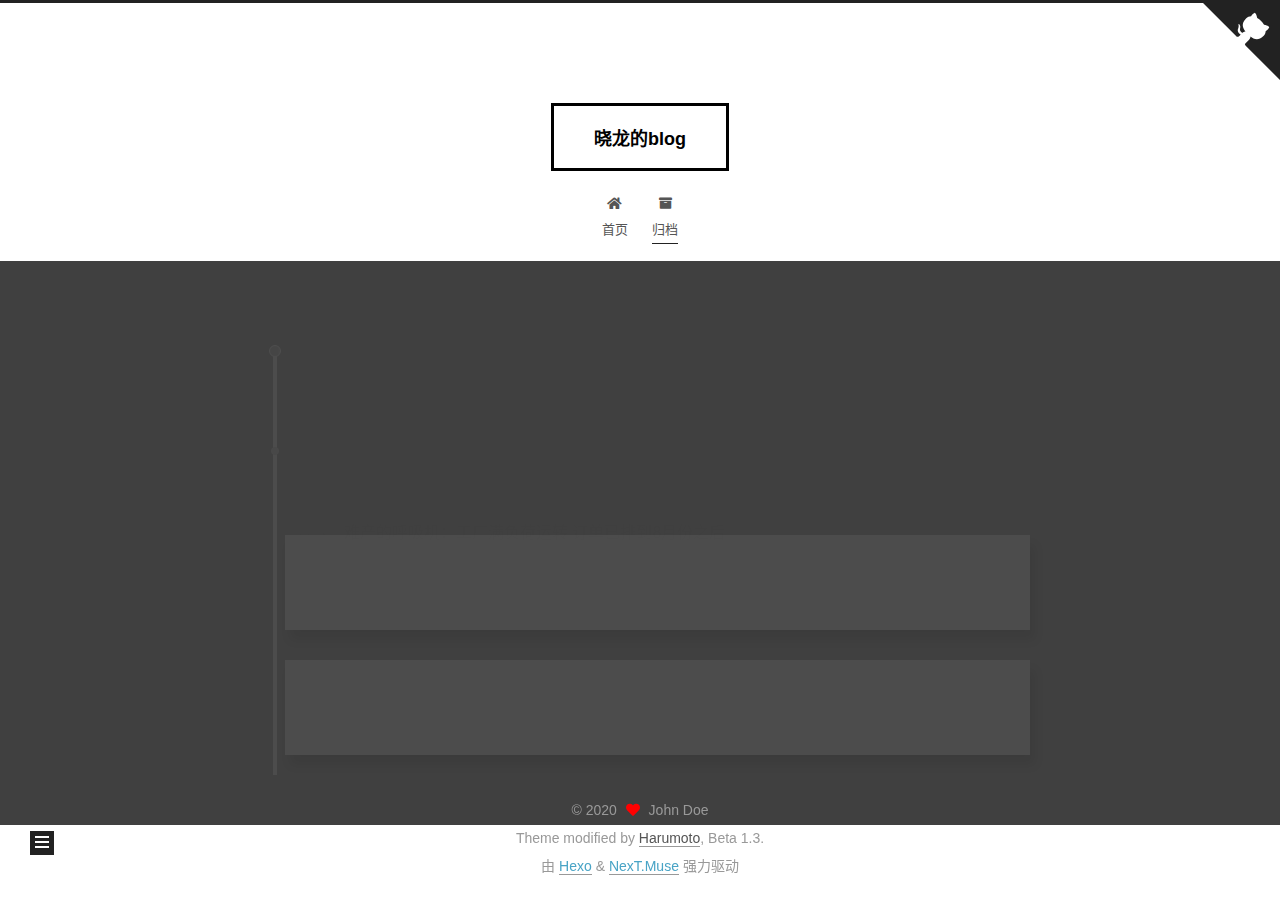
<file: archives/index.html>
<!DOCTYPE html>
<html lang="zh-CN">
<head>
  <meta charset="UTF-8">
<meta name="viewport" content="width=device-width, initial-scale=1, maximum-scale=2">
<meta name="theme-color" content="#222">
<meta name="generator" content="Hexo 4.2.0">
  <link rel="apple-touch-icon" sizes="180x180" href="/images/apple-touch-icon-next.png">
  <link rel="icon" type="image/png" sizes="32x32" href="/images/favicon-32x32-next.png">
  <link rel="icon" type="image/png" sizes="16x16" href="/images/favicon-16x16-next.png">
  <link rel="mask-icon" href="/images/logo.svg" color="#222">

<link rel="stylesheet" href="/css/main.css">


<link rel="stylesheet" href="/lib/font-awesome/css/all.min.css">

<script id="hexo-configurations">
    var NexT = window.NexT || {};
    var CONFIG = {"hostname":"yoursite.com","root":"/","scheme":"Muse","version":"7.8.0","exturl":false,"sidebar":{"position":"left","display":"post","padding":18,"offset":12,"onmobile":false},"copycode":{"enable":false,"show_result":false,"style":null},"back2top":{"enable":true,"sidebar":false,"scrollpercent":false},"bookmark":{"enable":false,"color":"#222","save":"auto"},"fancybox":false,"mediumzoom":false,"lazyload":false,"pangu":false,"comments":{"style":"tabs","active":null,"storage":true,"lazyload":false,"nav":null},"algolia":{"hits":{"per_page":10},"labels":{"input_placeholder":"Search for Posts","hits_empty":"We didn't find any results for the search: ${query}","hits_stats":"${hits} results found in ${time} ms"}},"localsearch":{"enable":false,"trigger":"auto","top_n_per_article":1,"unescape":false,"preload":false},"motion":{"enable":true,"async":false,"transition":{"post_block":"fadeIn","post_header":"slideDownIn","post_body":"slideDownIn","coll_header":"slideLeftIn","sidebar":"slideUpIn"}}};
  </script>

  <meta property="og:type" content="website">
<meta property="og:title" content="晓龙的blog">
<meta property="og:url" content="http://yoursite.com/archives/index.html">
<meta property="og:site_name" content="晓龙的blog">
<meta property="og:locale" content="zh_CN">
<meta property="article:author" content="John Doe">
<meta name="twitter:card" content="summary">

<link rel="canonical" href="http://yoursite.com/archives/">


<script id="page-configurations">
  // https://hexo.io/docs/variables.html
  CONFIG.page = {
    sidebar: "",
    isHome : false,
    isPost : false,
    lang   : 'zh-CN'
  };
</script>

  <title>归档 | 晓龙的blog</title>
  






  <noscript>
  <style>
  .use-motion .brand,
  .use-motion .menu-item,
  .sidebar-inner,
  .use-motion .post-block,
  .use-motion .pagination,
  .use-motion .comments,
  .use-motion .post-header,
  .use-motion .post-body,
  .use-motion .collection-header { opacity: initial; }

  .use-motion .site-title,
  .use-motion .site-subtitle {
    opacity: initial;
    top: initial;
  }

  .use-motion .logo-line-before i { left: initial; }
  .use-motion .logo-line-after i { right: initial; }
  </style>
</noscript>

</head>

<body itemscope itemtype="http://schema.org/WebPage">
  <div class="container use-motion">
    <div class="headband"></div>

    <header class="header" itemscope itemtype="http://schema.org/WPHeader">
      <div class="header-inner"><div class="site-brand-container">
  <div class="site-nav-toggle">
    <div class="toggle" aria-label="切换导航栏">
      <span class="toggle-line toggle-line-first"></span>
      <span class="toggle-line toggle-line-middle"></span>
      <span class="toggle-line toggle-line-last"></span>
    </div>
  </div>

  <div class="site-meta">

    <a href="/" class="brand" rel="start">
      <span class="logo-line-before"><i></i></span>
      <h1 class="site-title">晓龙的blog</h1>
      <span class="logo-line-after"><i></i></span>
    </a>
  </div>

  <div class="site-nav-right">
    <div class="toggle popup-trigger">
    </div>
  </div>
</div>




<nav class="site-nav">
  <ul id="menu" class="main-menu menu">
        <li class="menu-item menu-item-home">

    <a href="/" rel="section"><i class="fa fa-home fa-fw"></i>首页</a>

  </li>
        <li class="menu-item menu-item-archives">

    <a href="/archives/" rel="section"><i class="fa fa-archive fa-fw"></i>归档</a>

  </li>
  </ul>
</nav>




</div>
    </header>

    
  <div class="back-to-top">
    <i class="fa fa-arrow-up"></i>
    <span>0%</span>
  </div>

  <a href="https://github.com/monuo1984" class="github-corner" title="Follow me on GitHub" aria-label="Follow me on GitHub" rel="noopener" target="_blank"><svg width="80" height="80" viewBox="0 0 250 250" aria-hidden="true"><path d="M0,0 L115,115 L130,115 L142,142 L250,250 L250,0 Z"></path><path d="M128.3,109.0 C113.8,99.7 119.0,89.6 119.0,89.6 C122.0,82.7 120.5,78.6 120.5,78.6 C119.2,72.0 123.4,76.3 123.4,76.3 C127.3,80.9 125.5,87.3 125.5,87.3 C122.9,97.6 130.6,101.9 134.4,103.2" fill="currentColor" style="transform-origin: 130px 106px;" class="octo-arm"></path><path d="M115.0,115.0 C114.9,115.1 118.7,116.5 119.8,115.4 L133.7,101.6 C136.9,99.2 139.9,98.4 142.2,98.6 C133.8,88.0 127.5,74.4 143.8,58.0 C148.5,53.4 154.0,51.2 159.7,51.0 C160.3,49.4 163.2,43.6 171.4,40.1 C171.4,40.1 176.1,42.5 178.8,56.2 C183.1,58.6 187.2,61.8 190.9,65.4 C194.5,69.0 197.7,73.2 200.1,77.6 C213.8,80.2 216.3,84.9 216.3,84.9 C212.7,93.1 206.9,96.0 205.4,96.6 C205.1,102.4 203.0,107.8 198.3,112.5 C181.9,128.9 168.3,122.5 157.7,114.1 C157.9,116.9 156.7,120.9 152.7,124.9 L141.0,136.5 C139.8,137.7 141.6,141.9 141.8,141.8 Z" fill="currentColor" class="octo-body"></path></svg></a>


    <main class="main">
      <div class="main-inner">
        <div class="content-wrap">
          

          <div class="content archive">
            

  
  
  
  <div class="post-block">
    <div class="posts-collapse">
      <div class="collection-title">
        <span class="collection-header">嗯..! 目前共计 2 篇日志。 继续努力。</span>
      </div>

      
    <div class="collection-year">
      <span class="collection-header">2020</span>
    </div>

  <article itemscope itemtype="http://schema.org/Article">
    <header class="post-header">

      <div class="post-meta">
        <time itemprop="dateCreated"
              datetime="2020-04-04T19:03:00+08:00"
              content="2020-04-04">
          04-04
        </time>
      </div>

      <div class="post-title">
          <a class="post-title-link" href="/2020/04/04/%E9%9A%BE%E4%BA%A7%E7%9A%84%E5%91%BC%E5%90%B8%E6%9C%BA%EF%BC%9A%E5%B7%A5%E5%8E%82%E6%BB%A1%E8%B4%9F%E8%8D%B7%E8%BF%90%E8%BD%AC%20%E8%AE%A2%E5%8D%95%E5%B7%B2%E6%8E%92%E5%88%B08%E6%9C%88%E4%BB%BD%E4%B9%8B%E5%90%8E/" itemprop="url">
            <span itemprop="name">难产的呼吸机：工厂满负荷运转 订单已排到8月份之后</span>
          </a>
      </div>

    </header>
  </article>

  <article itemscope itemtype="http://schema.org/Article">
    <header class="post-header">

      <div class="post-meta">
        <time itemprop="dateCreated"
              datetime="2020-04-04T18:00:01+08:00"
              content="2020-04-04">
          04-04
        </time>
      </div>

      <div class="post-title">
          <a class="post-title-link" href="/2020/04/04/%E7%AA%81%E5%B0%BC%E6%96%AF%E5%B0%81%E9%97%AD%E6%9C%9F%E9%97%B4%EF%BC%8C%E6%9C%BA%E5%99%A8%E4%BA%BA%E4%B8%8A%E8%A1%97%E5%B7%A1%E9%80%BB%EF%BC%8C%E8%A1%8C%E4%BA%BA%E7%9C%8B%E5%88%B0%E6%9C%BA%E5%99%A8%E4%BA%BA%E5%BF%85%E9%A1%BB%E5%87%BA%E7%A4%BA%E8%AF%81%E4%BB%B6%EF%BC%8C%E6%9C%89%E7%82%B9%E7%A7%91%E5%B9%BB/" itemprop="url">
            <span itemprop="name">突尼斯封闭期间，机器人上街巡逻，行人看到机器人必须出示证件，有点科幻</span>
          </a>
      </div>

    </header>
  </article>


    </div>
  </div>
  
  
  

  



          </div>
          

<script>
  window.addEventListener('tabs:register', () => {
    let { activeClass } = CONFIG.comments;
    if (CONFIG.comments.storage) {
      activeClass = localStorage.getItem('comments_active') || activeClass;
    }
    if (activeClass) {
      let activeTab = document.querySelector(`a[href="#comment-${activeClass}"]`);
      if (activeTab) {
        activeTab.click();
      }
    }
  });
  if (CONFIG.comments.storage) {
    window.addEventListener('tabs:click', event => {
      if (!event.target.matches('.tabs-comment .tab-content .tab-pane')) return;
      let commentClass = event.target.classList[1];
      localStorage.setItem('comments_active', commentClass);
    });
  }
</script>

        </div>
          
  
  <div class="toggle sidebar-toggle">
    <span class="toggle-line toggle-line-first"></span>
    <span class="toggle-line toggle-line-middle"></span>
    <span class="toggle-line toggle-line-last"></span>
  </div>

  <aside class="sidebar">
    <div class="sidebar-inner">

      <ul class="sidebar-nav motion-element">
        <li class="sidebar-nav-toc">
          文章目录
        </li>
        <li class="sidebar-nav-overview">
          站点概览
        </li>
      </ul>

      <!--noindex-->
      <div class="post-toc-wrap sidebar-panel">
      </div>
      <!--/noindex-->

      <div class="site-overview-wrap sidebar-panel">
        <div class="site-author motion-element" itemprop="author" itemscope itemtype="http://schema.org/Person">
  <p class="site-author-name" itemprop="name">John Doe</p>
  <div class="site-description" itemprop="description"></div>
</div>
<div class="site-state-wrap motion-element">
  <nav class="site-state">
      <div class="site-state-item site-state-posts">
          <a href="/archives/">
        
          <span class="site-state-item-count">2</span>
          <span class="site-state-item-name">日志</span>
        </a>
      </div>
  </nav>
</div>
  <div class="links-of-author motion-element">
      <span class="links-of-author-item">
        <a href="https://github.com/monuo1984" title="GitHub → https:&#x2F;&#x2F;github.com&#x2F;monuo1984" rel="noopener" target="_blank"><i class="fab fa-github fa-fw"></i>GitHub</a>
      </span>
      <span class="links-of-author-item">
        <a href="mailto:monuo@126.com" title="E-Mail → mailto:monuo@126.com" rel="noopener" target="_blank"><i class="fa fa-envelope fa-fw"></i>E-Mail</a>
      </span>
  </div>



      </div>

    </div>
  </aside>
  <div id="sidebar-dimmer"></div>


      </div>
    </main>

    <footer class="footer">
      <div class="footer-inner">
        

        

<div class="copyright">
  
  &copy; 
  <span itemprop="copyrightYear">2020</span>
  <span class="with-love">
    <i class="fa fa-heart"></i>
  </span>
  <span class="author" itemprop="copyrightHolder">John Doe</span>
</div>
  <div class="powered-by">由 <a href="https://hexo.io/" class="theme-link" rel="noopener" target="_blank">Hexo</a> & <a href="https://muse.theme-next.org/" class="theme-link" rel="noopener" target="_blank">NexT.Muse</a> 强力驱动
  </div>

        








      </div>
    </footer>
  </div>

  
  <script src="/lib/anime.min.js"></script>
  <script src="/lib/velocity/velocity.min.js"></script>
  <script src="/lib/velocity/velocity.ui.min.js"></script>

<script src="/js/utils.js"></script>

<script src="/js/motion.js"></script>


<script src="/js/schemes/muse.js"></script>


<script src="/js/next-boot.js"></script>




  















  

  

</body>
</html>
</file>
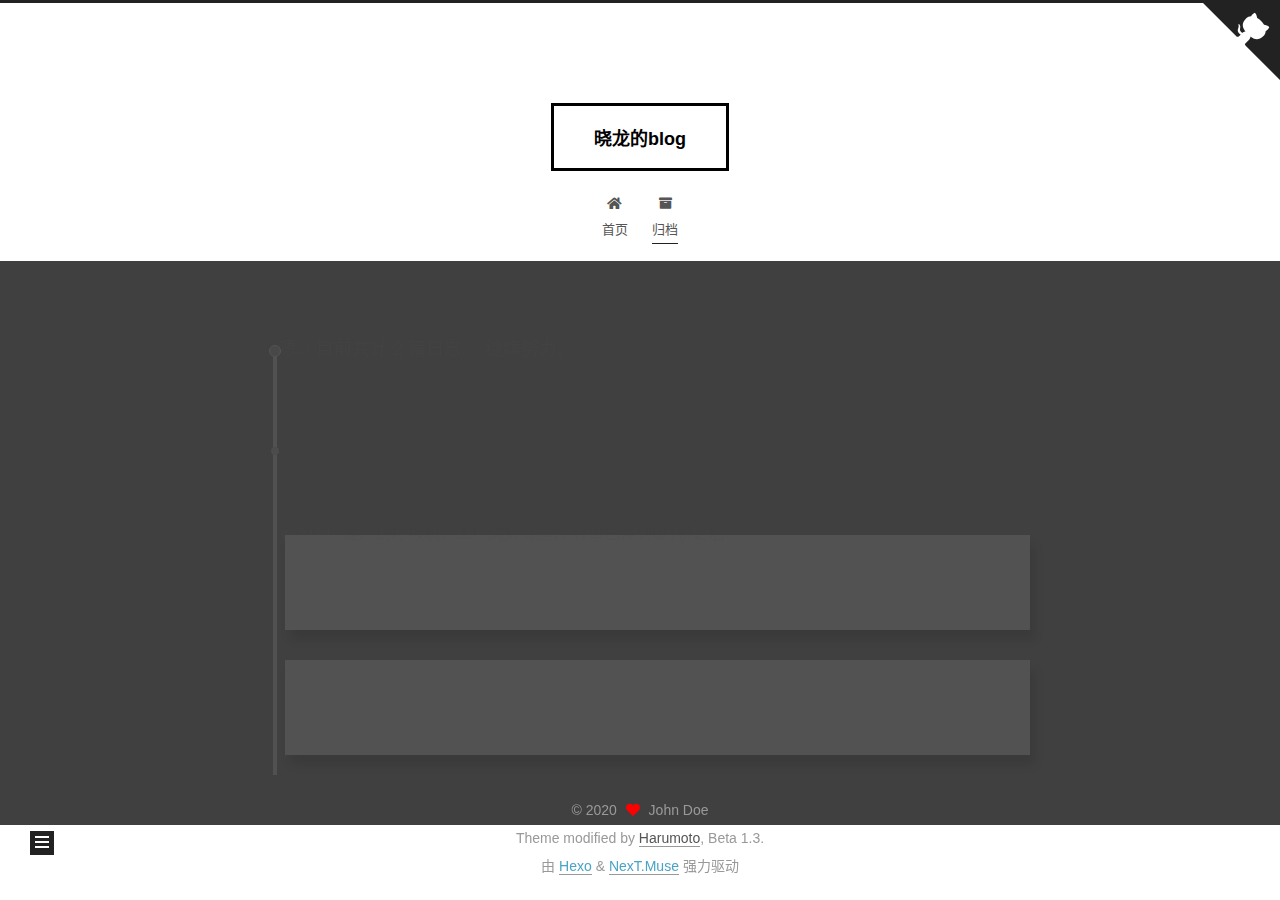
<file: archives/2020/index.html>
<!DOCTYPE html>
<html lang="zh-CN">
<head>
  <meta charset="UTF-8">
<meta name="viewport" content="width=device-width, initial-scale=1, maximum-scale=2">
<meta name="theme-color" content="#222">
<meta name="generator" content="Hexo 4.2.0">
  <link rel="apple-touch-icon" sizes="180x180" href="/images/apple-touch-icon-next.png">
  <link rel="icon" type="image/png" sizes="32x32" href="/images/favicon-32x32-next.png">
  <link rel="icon" type="image/png" sizes="16x16" href="/images/favicon-16x16-next.png">
  <link rel="mask-icon" href="/images/logo.svg" color="#222">

<link rel="stylesheet" href="/css/main.css">


<link rel="stylesheet" href="/lib/font-awesome/css/all.min.css">

<script id="hexo-configurations">
    var NexT = window.NexT || {};
    var CONFIG = {"hostname":"yoursite.com","root":"/","scheme":"Muse","version":"7.8.0","exturl":false,"sidebar":{"position":"left","display":"post","padding":18,"offset":12,"onmobile":false},"copycode":{"enable":false,"show_result":false,"style":null},"back2top":{"enable":true,"sidebar":false,"scrollpercent":false},"bookmark":{"enable":false,"color":"#222","save":"auto"},"fancybox":false,"mediumzoom":false,"lazyload":false,"pangu":false,"comments":{"style":"tabs","active":null,"storage":true,"lazyload":false,"nav":null},"algolia":{"hits":{"per_page":10},"labels":{"input_placeholder":"Search for Posts","hits_empty":"We didn't find any results for the search: ${query}","hits_stats":"${hits} results found in ${time} ms"}},"localsearch":{"enable":false,"trigger":"auto","top_n_per_article":1,"unescape":false,"preload":false},"motion":{"enable":true,"async":false,"transition":{"post_block":"fadeIn","post_header":"slideDownIn","post_body":"slideDownIn","coll_header":"slideLeftIn","sidebar":"slideUpIn"}}};
  </script>

  <meta property="og:type" content="website">
<meta property="og:title" content="晓龙的blog">
<meta property="og:url" content="http://yoursite.com/archives/2020/index.html">
<meta property="og:site_name" content="晓龙的blog">
<meta property="og:locale" content="zh_CN">
<meta property="article:author" content="John Doe">
<meta name="twitter:card" content="summary">

<link rel="canonical" href="http://yoursite.com/archives/2020/">


<script id="page-configurations">
  // https://hexo.io/docs/variables.html
  CONFIG.page = {
    sidebar: "",
    isHome : false,
    isPost : false,
    lang   : 'zh-CN'
  };
</script>

  <title>归档 | 晓龙的blog</title>
  






  <noscript>
  <style>
  .use-motion .brand,
  .use-motion .menu-item,
  .sidebar-inner,
  .use-motion .post-block,
  .use-motion .pagination,
  .use-motion .comments,
  .use-motion .post-header,
  .use-motion .post-body,
  .use-motion .collection-header { opacity: initial; }

  .use-motion .site-title,
  .use-motion .site-subtitle {
    opacity: initial;
    top: initial;
  }

  .use-motion .logo-line-before i { left: initial; }
  .use-motion .logo-line-after i { right: initial; }
  </style>
</noscript>

</head>

<body itemscope itemtype="http://schema.org/WebPage">
  <div class="container use-motion">
    <div class="headband"></div>

    <header class="header" itemscope itemtype="http://schema.org/WPHeader">
      <div class="header-inner"><div class="site-brand-container">
  <div class="site-nav-toggle">
    <div class="toggle" aria-label="切换导航栏">
      <span class="toggle-line toggle-line-first"></span>
      <span class="toggle-line toggle-line-middle"></span>
      <span class="toggle-line toggle-line-last"></span>
    </div>
  </div>

  <div class="site-meta">

    <a href="/" class="brand" rel="start">
      <span class="logo-line-before"><i></i></span>
      <h1 class="site-title">晓龙的blog</h1>
      <span class="logo-line-after"><i></i></span>
    </a>
  </div>

  <div class="site-nav-right">
    <div class="toggle popup-trigger">
    </div>
  </div>
</div>




<nav class="site-nav">
  <ul id="menu" class="main-menu menu">
        <li class="menu-item menu-item-home">

    <a href="/" rel="section"><i class="fa fa-home fa-fw"></i>首页</a>

  </li>
        <li class="menu-item menu-item-archives">

    <a href="/archives/" rel="section"><i class="fa fa-archive fa-fw"></i>归档</a>

  </li>
  </ul>
</nav>




</div>
    </header>

    
  <div class="back-to-top">
    <i class="fa fa-arrow-up"></i>
    <span>0%</span>
  </div>

  <a href="https://github.com/monuo1984" class="github-corner" title="Follow me on GitHub" aria-label="Follow me on GitHub" rel="noopener" target="_blank"><svg width="80" height="80" viewBox="0 0 250 250" aria-hidden="true"><path d="M0,0 L115,115 L130,115 L142,142 L250,250 L250,0 Z"></path><path d="M128.3,109.0 C113.8,99.7 119.0,89.6 119.0,89.6 C122.0,82.7 120.5,78.6 120.5,78.6 C119.2,72.0 123.4,76.3 123.4,76.3 C127.3,80.9 125.5,87.3 125.5,87.3 C122.9,97.6 130.6,101.9 134.4,103.2" fill="currentColor" style="transform-origin: 130px 106px;" class="octo-arm"></path><path d="M115.0,115.0 C114.9,115.1 118.7,116.5 119.8,115.4 L133.7,101.6 C136.9,99.2 139.9,98.4 142.2,98.6 C133.8,88.0 127.5,74.4 143.8,58.0 C148.5,53.4 154.0,51.2 159.7,51.0 C160.3,49.4 163.2,43.6 171.4,40.1 C171.4,40.1 176.1,42.5 178.8,56.2 C183.1,58.6 187.2,61.8 190.9,65.4 C194.5,69.0 197.7,73.2 200.1,77.6 C213.8,80.2 216.3,84.9 216.3,84.9 C212.7,93.1 206.9,96.0 205.4,96.6 C205.1,102.4 203.0,107.8 198.3,112.5 C181.9,128.9 168.3,122.5 157.7,114.1 C157.9,116.9 156.7,120.9 152.7,124.9 L141.0,136.5 C139.8,137.7 141.6,141.9 141.8,141.8 Z" fill="currentColor" class="octo-body"></path></svg></a>


    <main class="main">
      <div class="main-inner">
        <div class="content-wrap">
          

          <div class="content archive">
            

  
  
  
  <div class="post-block">
    <div class="posts-collapse">
      <div class="collection-title">
        <span class="collection-header">嗯..! 目前共计 2 篇日志。 继续努力。</span>
      </div>

      
    <div class="collection-year">
      <span class="collection-header">2020</span>
    </div>

  <article itemscope itemtype="http://schema.org/Article">
    <header class="post-header">

      <div class="post-meta">
        <time itemprop="dateCreated"
              datetime="2020-04-04T19:03:00+08:00"
              content="2020-04-04">
          04-04
        </time>
      </div>

      <div class="post-title">
          <a class="post-title-link" href="/2020/04/04/%E9%9A%BE%E4%BA%A7%E7%9A%84%E5%91%BC%E5%90%B8%E6%9C%BA%EF%BC%9A%E5%B7%A5%E5%8E%82%E6%BB%A1%E8%B4%9F%E8%8D%B7%E8%BF%90%E8%BD%AC%20%E8%AE%A2%E5%8D%95%E5%B7%B2%E6%8E%92%E5%88%B08%E6%9C%88%E4%BB%BD%E4%B9%8B%E5%90%8E/" itemprop="url">
            <span itemprop="name">难产的呼吸机：工厂满负荷运转 订单已排到8月份之后</span>
          </a>
      </div>

    </header>
  </article>

  <article itemscope itemtype="http://schema.org/Article">
    <header class="post-header">

      <div class="post-meta">
        <time itemprop="dateCreated"
              datetime="2020-04-04T18:00:01+08:00"
              content="2020-04-04">
          04-04
        </time>
      </div>

      <div class="post-title">
          <a class="post-title-link" href="/2020/04/04/%E7%AA%81%E5%B0%BC%E6%96%AF%E5%B0%81%E9%97%AD%E6%9C%9F%E9%97%B4%EF%BC%8C%E6%9C%BA%E5%99%A8%E4%BA%BA%E4%B8%8A%E8%A1%97%E5%B7%A1%E9%80%BB%EF%BC%8C%E8%A1%8C%E4%BA%BA%E7%9C%8B%E5%88%B0%E6%9C%BA%E5%99%A8%E4%BA%BA%E5%BF%85%E9%A1%BB%E5%87%BA%E7%A4%BA%E8%AF%81%E4%BB%B6%EF%BC%8C%E6%9C%89%E7%82%B9%E7%A7%91%E5%B9%BB/" itemprop="url">
            <span itemprop="name">突尼斯封闭期间，机器人上街巡逻，行人看到机器人必须出示证件，有点科幻</span>
          </a>
      </div>

    </header>
  </article>


    </div>
  </div>
  
  
  

  



          </div>
          

<script>
  window.addEventListener('tabs:register', () => {
    let { activeClass } = CONFIG.comments;
    if (CONFIG.comments.storage) {
      activeClass = localStorage.getItem('comments_active') || activeClass;
    }
    if (activeClass) {
      let activeTab = document.querySelector(`a[href="#comment-${activeClass}"]`);
      if (activeTab) {
        activeTab.click();
      }
    }
  });
  if (CONFIG.comments.storage) {
    window.addEventListener('tabs:click', event => {
      if (!event.target.matches('.tabs-comment .tab-content .tab-pane')) return;
      let commentClass = event.target.classList[1];
      localStorage.setItem('comments_active', commentClass);
    });
  }
</script>

        </div>
          
  
  <div class="toggle sidebar-toggle">
    <span class="toggle-line toggle-line-first"></span>
    <span class="toggle-line toggle-line-middle"></span>
    <span class="toggle-line toggle-line-last"></span>
  </div>

  <aside class="sidebar">
    <div class="sidebar-inner">

      <ul class="sidebar-nav motion-element">
        <li class="sidebar-nav-toc">
          文章目录
        </li>
        <li class="sidebar-nav-overview">
          站点概览
        </li>
      </ul>

      <!--noindex-->
      <div class="post-toc-wrap sidebar-panel">
      </div>
      <!--/noindex-->

      <div class="site-overview-wrap sidebar-panel">
        <div class="site-author motion-element" itemprop="author" itemscope itemtype="http://schema.org/Person">
  <p class="site-author-name" itemprop="name">John Doe</p>
  <div class="site-description" itemprop="description"></div>
</div>
<div class="site-state-wrap motion-element">
  <nav class="site-state">
      <div class="site-state-item site-state-posts">
          <a href="/archives/">
        
          <span class="site-state-item-count">2</span>
          <span class="site-state-item-name">日志</span>
        </a>
      </div>
  </nav>
</div>
  <div class="links-of-author motion-element">
      <span class="links-of-author-item">
        <a href="https://github.com/monuo1984" title="GitHub → https:&#x2F;&#x2F;github.com&#x2F;monuo1984" rel="noopener" target="_blank"><i class="fab fa-github fa-fw"></i>GitHub</a>
      </span>
      <span class="links-of-author-item">
        <a href="mailto:monuo@126.com" title="E-Mail → mailto:monuo@126.com" rel="noopener" target="_blank"><i class="fa fa-envelope fa-fw"></i>E-Mail</a>
      </span>
  </div>



      </div>

    </div>
  </aside>
  <div id="sidebar-dimmer"></div>


      </div>
    </main>

    <footer class="footer">
      <div class="footer-inner">
        

        

<div class="copyright">
  
  &copy; 
  <span itemprop="copyrightYear">2020</span>
  <span class="with-love">
    <i class="fa fa-heart"></i>
  </span>
  <span class="author" itemprop="copyrightHolder">John Doe</span>
</div>
  <div class="powered-by">由 <a href="https://hexo.io/" class="theme-link" rel="noopener" target="_blank">Hexo</a> & <a href="https://muse.theme-next.org/" class="theme-link" rel="noopener" target="_blank">NexT.Muse</a> 强力驱动
  </div>

        








      </div>
    </footer>
  </div>

  
  <script src="/lib/anime.min.js"></script>
  <script src="/lib/velocity/velocity.min.js"></script>
  <script src="/lib/velocity/velocity.ui.min.js"></script>

<script src="/js/utils.js"></script>

<script src="/js/motion.js"></script>


<script src="/js/schemes/muse.js"></script>


<script src="/js/next-boot.js"></script>




  















  

  

</body>
</html>
</file>
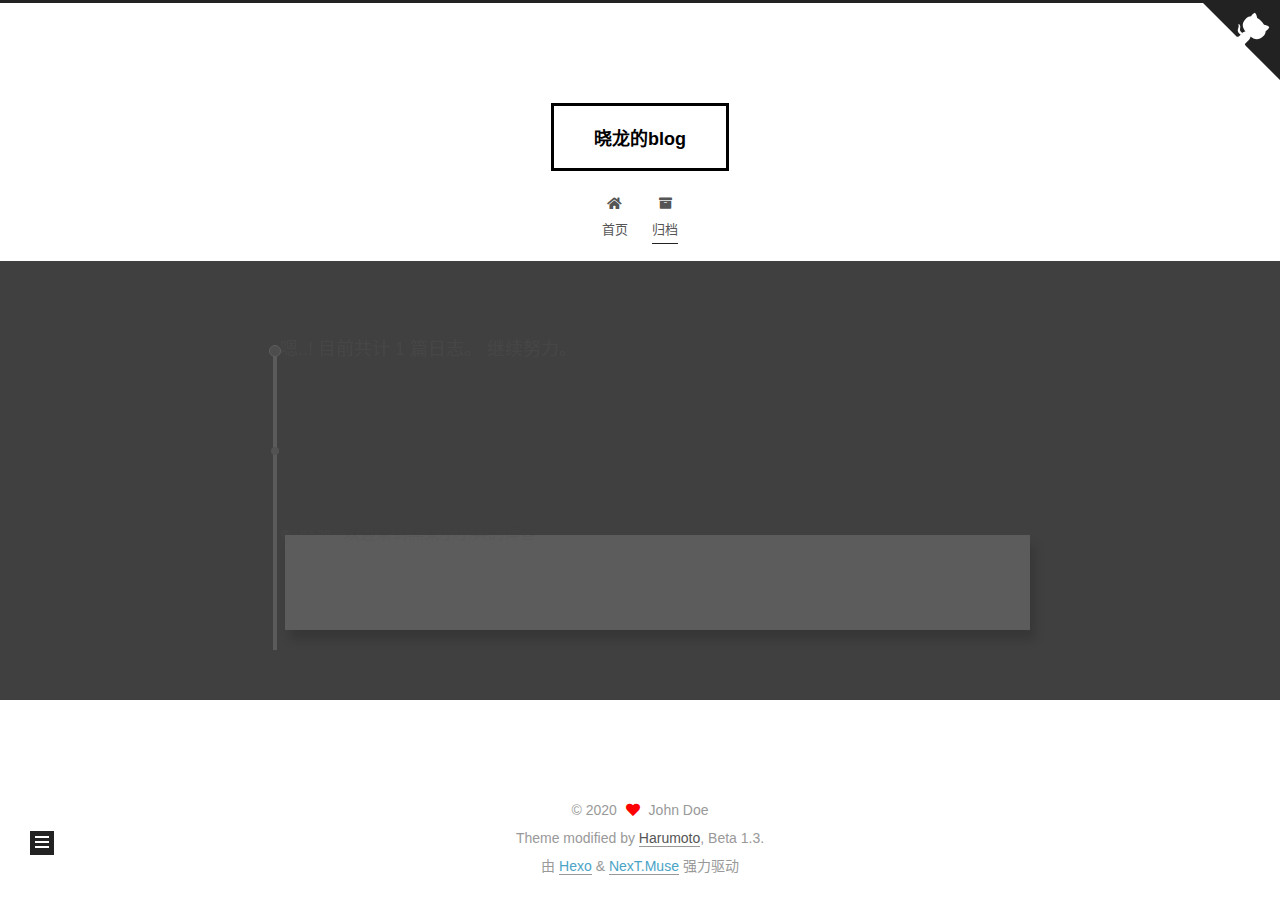
<file: archives/2020/02/index.html>
<!DOCTYPE html>
<html lang="zh-CN">
<head>
  <meta charset="UTF-8">
<meta name="viewport" content="width=device-width, initial-scale=1, maximum-scale=2">
<meta name="theme-color" content="#222">
<meta name="generator" content="Hexo 4.2.0">
  <link rel="apple-touch-icon" sizes="180x180" href="/images/apple-touch-icon-next.png">
  <link rel="icon" type="image/png" sizes="32x32" href="/images/favicon-32x32-next.png">
  <link rel="icon" type="image/png" sizes="16x16" href="/images/favicon-16x16-next.png">
  <link rel="mask-icon" href="/images/logo.svg" color="#222">

<link rel="stylesheet" href="/css/main.css">


<link rel="stylesheet" href="/lib/font-awesome/css/all.min.css">

<script id="hexo-configurations">
    var NexT = window.NexT || {};
    var CONFIG = {"hostname":"yoursite.com","root":"/","scheme":"Muse","version":"7.8.0","exturl":false,"sidebar":{"position":"left","display":"post","padding":18,"offset":12,"onmobile":false},"copycode":{"enable":false,"show_result":false,"style":null},"back2top":{"enable":true,"sidebar":false,"scrollpercent":false},"bookmark":{"enable":false,"color":"#222","save":"auto"},"fancybox":false,"mediumzoom":false,"lazyload":false,"pangu":false,"comments":{"style":"tabs","active":null,"storage":true,"lazyload":false,"nav":null},"algolia":{"hits":{"per_page":10},"labels":{"input_placeholder":"Search for Posts","hits_empty":"We didn't find any results for the search: ${query}","hits_stats":"${hits} results found in ${time} ms"}},"localsearch":{"enable":false,"trigger":"auto","top_n_per_article":1,"unescape":false,"preload":false},"motion":{"enable":true,"async":false,"transition":{"post_block":"fadeIn","post_header":"slideDownIn","post_body":"slideDownIn","coll_header":"slideLeftIn","sidebar":"slideUpIn"}}};
  </script>

  <meta property="og:type" content="website">
<meta property="og:title" content="晓龙的blog">
<meta property="og:url" content="http://yoursite.com/archives/2020/02/index.html">
<meta property="og:site_name" content="晓龙的blog">
<meta property="og:locale" content="zh_CN">
<meta property="article:author" content="John Doe">
<meta name="twitter:card" content="summary">

<link rel="canonical" href="http://yoursite.com/archives/2020/02/">


<script id="page-configurations">
  // https://hexo.io/docs/variables.html
  CONFIG.page = {
    sidebar: "",
    isHome : false,
    isPost : false,
    lang   : 'zh-CN'
  };
</script>

  <title>归档 | 晓龙的blog</title>
  






  <noscript>
  <style>
  .use-motion .brand,
  .use-motion .menu-item,
  .sidebar-inner,
  .use-motion .post-block,
  .use-motion .pagination,
  .use-motion .comments,
  .use-motion .post-header,
  .use-motion .post-body,
  .use-motion .collection-header { opacity: initial; }

  .use-motion .site-title,
  .use-motion .site-subtitle {
    opacity: initial;
    top: initial;
  }

  .use-motion .logo-line-before i { left: initial; }
  .use-motion .logo-line-after i { right: initial; }
  </style>
</noscript>

</head>

<body itemscope itemtype="http://schema.org/WebPage">
  <div class="container use-motion">
    <div class="headband"></div>

    <header class="header" itemscope itemtype="http://schema.org/WPHeader">
      <div class="header-inner"><div class="site-brand-container">
  <div class="site-nav-toggle">
    <div class="toggle" aria-label="切换导航栏">
      <span class="toggle-line toggle-line-first"></span>
      <span class="toggle-line toggle-line-middle"></span>
      <span class="toggle-line toggle-line-last"></span>
    </div>
  </div>

  <div class="site-meta">

    <a href="/" class="brand" rel="start">
      <span class="logo-line-before"><i></i></span>
      <h1 class="site-title">晓龙的blog</h1>
      <span class="logo-line-after"><i></i></span>
    </a>
  </div>

  <div class="site-nav-right">
    <div class="toggle popup-trigger">
    </div>
  </div>
</div>




<nav class="site-nav">
  <ul id="menu" class="main-menu menu">
        <li class="menu-item menu-item-home">

    <a href="/" rel="section"><i class="fa fa-home fa-fw"></i>首页</a>

  </li>
        <li class="menu-item menu-item-archives">

    <a href="/archives/" rel="section"><i class="fa fa-archive fa-fw"></i>归档</a>

  </li>
  </ul>
</nav>




</div>
    </header>

    
  <div class="back-to-top">
    <i class="fa fa-arrow-up"></i>
    <span>0%</span>
  </div>

  <a href="https://github.com/monuo1984" class="github-corner" title="Follow me on GitHub" aria-label="Follow me on GitHub" rel="noopener" target="_blank"><svg width="80" height="80" viewBox="0 0 250 250" aria-hidden="true"><path d="M0,0 L115,115 L130,115 L142,142 L250,250 L250,0 Z"></path><path d="M128.3,109.0 C113.8,99.7 119.0,89.6 119.0,89.6 C122.0,82.7 120.5,78.6 120.5,78.6 C119.2,72.0 123.4,76.3 123.4,76.3 C127.3,80.9 125.5,87.3 125.5,87.3 C122.9,97.6 130.6,101.9 134.4,103.2" fill="currentColor" style="transform-origin: 130px 106px;" class="octo-arm"></path><path d="M115.0,115.0 C114.9,115.1 118.7,116.5 119.8,115.4 L133.7,101.6 C136.9,99.2 139.9,98.4 142.2,98.6 C133.8,88.0 127.5,74.4 143.8,58.0 C148.5,53.4 154.0,51.2 159.7,51.0 C160.3,49.4 163.2,43.6 171.4,40.1 C171.4,40.1 176.1,42.5 178.8,56.2 C183.1,58.6 187.2,61.8 190.9,65.4 C194.5,69.0 197.7,73.2 200.1,77.6 C213.8,80.2 216.3,84.9 216.3,84.9 C212.7,93.1 206.9,96.0 205.4,96.6 C205.1,102.4 203.0,107.8 198.3,112.5 C181.9,128.9 168.3,122.5 157.7,114.1 C157.9,116.9 156.7,120.9 152.7,124.9 L141.0,136.5 C139.8,137.7 141.6,141.9 141.8,141.8 Z" fill="currentColor" class="octo-body"></path></svg></a>


    <main class="main">
      <div class="main-inner">
        <div class="content-wrap">
          

          <div class="content archive">
            

  
  
  
  <div class="post-block">
    <div class="posts-collapse">
      <div class="collection-title">
        <span class="collection-header">嗯..! 目前共计 1 篇日志。 继续努力。</span>
      </div>

      
    <div class="collection-year">
      <span class="collection-header">2020</span>
    </div>

  <article itemscope itemtype="http://schema.org/Article">
    <header class="post-header">

      <div class="post-meta">
        <time itemprop="dateCreated"
              datetime="2020-02-28T00:00:00+08:00"
              content="2020-02-28">
          02-28
        </time>
      </div>

      <div class="post-title">
          <a class="post-title-link" href="/2020/02/28/%E6%AC%A2%E8%BF%8E%E6%9D%A5%E5%88%B0%E9%BB%91%E6%9E%9C%E5%B0%8F%E5%B0%8F%E5%85%B5%E7%9A%84%E9%83%A8%E8%90%BD%E9%98%81/" itemprop="url">
            <span itemprop="name">欢迎来到黑果小小兵的博客</span>
          </a>
      </div>

    </header>
  </article>


    </div>
  </div>
  
  
  

  



          </div>
          

<script>
  window.addEventListener('tabs:register', () => {
    let { activeClass } = CONFIG.comments;
    if (CONFIG.comments.storage) {
      activeClass = localStorage.getItem('comments_active') || activeClass;
    }
    if (activeClass) {
      let activeTab = document.querySelector(`a[href="#comment-${activeClass}"]`);
      if (activeTab) {
        activeTab.click();
      }
    }
  });
  if (CONFIG.comments.storage) {
    window.addEventListener('tabs:click', event => {
      if (!event.target.matches('.tabs-comment .tab-content .tab-pane')) return;
      let commentClass = event.target.classList[1];
      localStorage.setItem('comments_active', commentClass);
    });
  }
</script>

        </div>
          
  
  <div class="toggle sidebar-toggle">
    <span class="toggle-line toggle-line-first"></span>
    <span class="toggle-line toggle-line-middle"></span>
    <span class="toggle-line toggle-line-last"></span>
  </div>

  <aside class="sidebar">
    <div class="sidebar-inner">

      <ul class="sidebar-nav motion-element">
        <li class="sidebar-nav-toc">
          文章目录
        </li>
        <li class="sidebar-nav-overview">
          站点概览
        </li>
      </ul>

      <!--noindex-->
      <div class="post-toc-wrap sidebar-panel">
      </div>
      <!--/noindex-->

      <div class="site-overview-wrap sidebar-panel">
        <div class="site-author motion-element" itemprop="author" itemscope itemtype="http://schema.org/Person">
  <p class="site-author-name" itemprop="name">John Doe</p>
  <div class="site-description" itemprop="description"></div>
</div>
<div class="site-state-wrap motion-element">
  <nav class="site-state">
      <div class="site-state-item site-state-posts">
          <a href="/archives/">
        
          <span class="site-state-item-count">1</span>
          <span class="site-state-item-name">日志</span>
        </a>
      </div>
  </nav>
</div>
  <div class="links-of-author motion-element">
      <span class="links-of-author-item">
        <a href="https://github.com/monuo1984" title="GitHub → https:&#x2F;&#x2F;github.com&#x2F;monuo1984" rel="noopener" target="_blank"><i class="fab fa-github fa-fw"></i>GitHub</a>
      </span>
      <span class="links-of-author-item">
        <a href="mailto:monuo@126.com" title="E-Mail → mailto:monuo@126.com" rel="noopener" target="_blank"><i class="fa fa-envelope fa-fw"></i>E-Mail</a>
      </span>
  </div>



      </div>

    </div>
  </aside>
  <div id="sidebar-dimmer"></div>


      </div>
    </main>

    <footer class="footer">
      <div class="footer-inner">
        

        

<div class="copyright">
  
  &copy; 
  <span itemprop="copyrightYear">2020</span>
  <span class="with-love">
    <i class="fa fa-heart"></i>
  </span>
  <span class="author" itemprop="copyrightHolder">John Doe</span>
</div>
  <div class="powered-by">由 <a href="https://hexo.io/" class="theme-link" rel="noopener" target="_blank">Hexo</a> & <a href="https://muse.theme-next.org/" class="theme-link" rel="noopener" target="_blank">NexT.Muse</a> 强力驱动
  </div>

        








      </div>
    </footer>
  </div>

  
  <script src="/lib/anime.min.js"></script>
  <script src="/lib/velocity/velocity.min.js"></script>
  <script src="/lib/velocity/velocity.ui.min.js"></script>

<script src="/js/utils.js"></script>

<script src="/js/motion.js"></script>


<script src="/js/schemes/muse.js"></script>


<script src="/js/next-boot.js"></script>




  















  

  

</body>
</html>
</file>
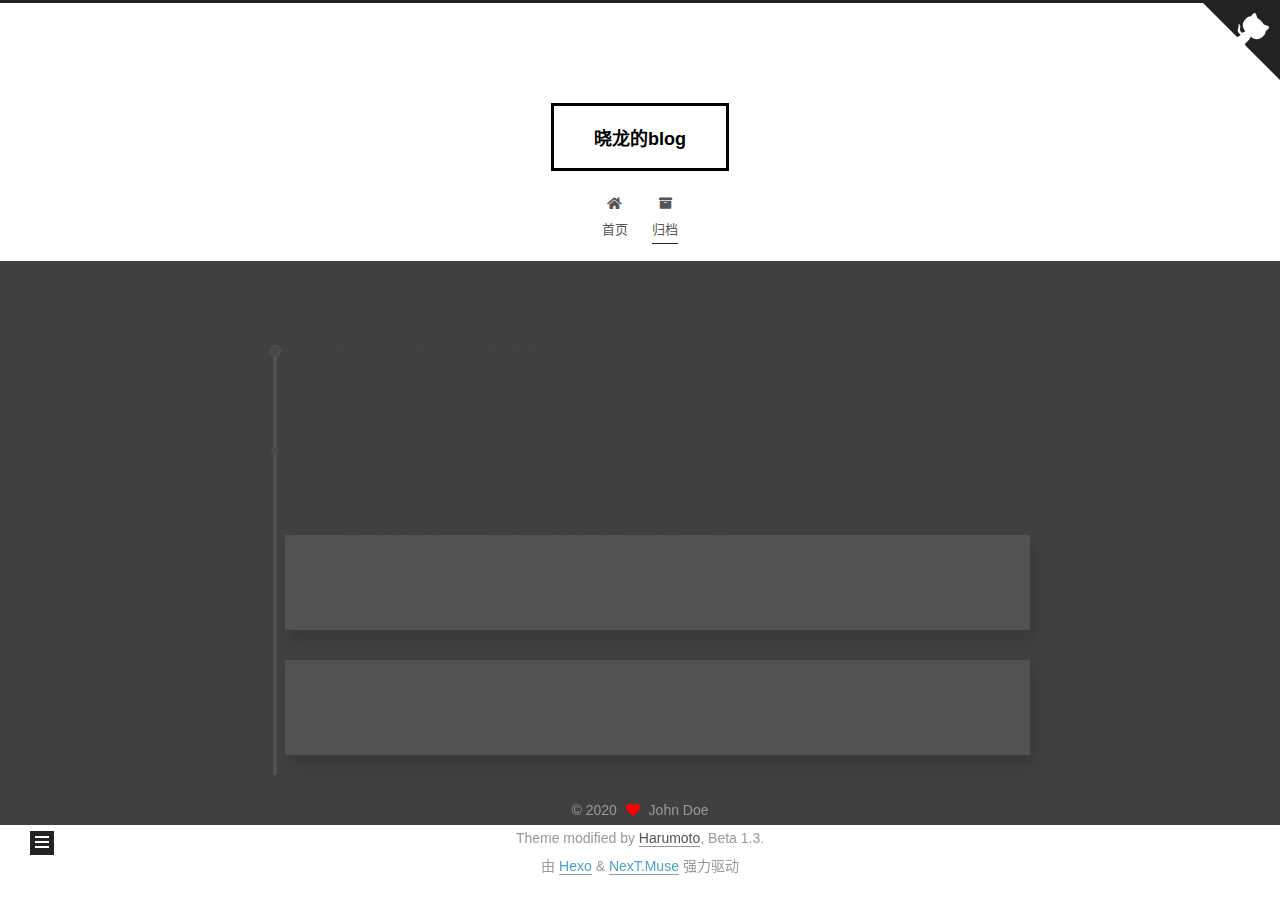
<file: archives/2020/04/index.html>
<!DOCTYPE html>
<html lang="zh-CN">
<head>
  <meta charset="UTF-8">
<meta name="viewport" content="width=device-width, initial-scale=1, maximum-scale=2">
<meta name="theme-color" content="#222">
<meta name="generator" content="Hexo 4.2.0">
  <link rel="apple-touch-icon" sizes="180x180" href="/images/apple-touch-icon-next.png">
  <link rel="icon" type="image/png" sizes="32x32" href="/images/favicon-32x32-next.png">
  <link rel="icon" type="image/png" sizes="16x16" href="/images/favicon-16x16-next.png">
  <link rel="mask-icon" href="/images/logo.svg" color="#222">

<link rel="stylesheet" href="/css/main.css">


<link rel="stylesheet" href="/lib/font-awesome/css/all.min.css">

<script id="hexo-configurations">
    var NexT = window.NexT || {};
    var CONFIG = {"hostname":"yoursite.com","root":"/","scheme":"Muse","version":"7.8.0","exturl":false,"sidebar":{"position":"left","display":"post","padding":18,"offset":12,"onmobile":false},"copycode":{"enable":false,"show_result":false,"style":null},"back2top":{"enable":true,"sidebar":false,"scrollpercent":false},"bookmark":{"enable":false,"color":"#222","save":"auto"},"fancybox":false,"mediumzoom":false,"lazyload":false,"pangu":false,"comments":{"style":"tabs","active":null,"storage":true,"lazyload":false,"nav":null},"algolia":{"hits":{"per_page":10},"labels":{"input_placeholder":"Search for Posts","hits_empty":"We didn't find any results for the search: ${query}","hits_stats":"${hits} results found in ${time} ms"}},"localsearch":{"enable":false,"trigger":"auto","top_n_per_article":1,"unescape":false,"preload":false},"motion":{"enable":true,"async":false,"transition":{"post_block":"fadeIn","post_header":"slideDownIn","post_body":"slideDownIn","coll_header":"slideLeftIn","sidebar":"slideUpIn"}}};
  </script>

  <meta property="og:type" content="website">
<meta property="og:title" content="晓龙的blog">
<meta property="og:url" content="http://yoursite.com/archives/2020/04/index.html">
<meta property="og:site_name" content="晓龙的blog">
<meta property="og:locale" content="zh_CN">
<meta property="article:author" content="John Doe">
<meta name="twitter:card" content="summary">

<link rel="canonical" href="http://yoursite.com/archives/2020/04/">


<script id="page-configurations">
  // https://hexo.io/docs/variables.html
  CONFIG.page = {
    sidebar: "",
    isHome : false,
    isPost : false,
    lang   : 'zh-CN'
  };
</script>

  <title>归档 | 晓龙的blog</title>
  






  <noscript>
  <style>
  .use-motion .brand,
  .use-motion .menu-item,
  .sidebar-inner,
  .use-motion .post-block,
  .use-motion .pagination,
  .use-motion .comments,
  .use-motion .post-header,
  .use-motion .post-body,
  .use-motion .collection-header { opacity: initial; }

  .use-motion .site-title,
  .use-motion .site-subtitle {
    opacity: initial;
    top: initial;
  }

  .use-motion .logo-line-before i { left: initial; }
  .use-motion .logo-line-after i { right: initial; }
  </style>
</noscript>

</head>

<body itemscope itemtype="http://schema.org/WebPage">
  <div class="container use-motion">
    <div class="headband"></div>

    <header class="header" itemscope itemtype="http://schema.org/WPHeader">
      <div class="header-inner"><div class="site-brand-container">
  <div class="site-nav-toggle">
    <div class="toggle" aria-label="切换导航栏">
      <span class="toggle-line toggle-line-first"></span>
      <span class="toggle-line toggle-line-middle"></span>
      <span class="toggle-line toggle-line-last"></span>
    </div>
  </div>

  <div class="site-meta">

    <a href="/" class="brand" rel="start">
      <span class="logo-line-before"><i></i></span>
      <h1 class="site-title">晓龙的blog</h1>
      <span class="logo-line-after"><i></i></span>
    </a>
  </div>

  <div class="site-nav-right">
    <div class="toggle popup-trigger">
    </div>
  </div>
</div>




<nav class="site-nav">
  <ul id="menu" class="main-menu menu">
        <li class="menu-item menu-item-home">

    <a href="/" rel="section"><i class="fa fa-home fa-fw"></i>首页</a>

  </li>
        <li class="menu-item menu-item-archives">

    <a href="/archives/" rel="section"><i class="fa fa-archive fa-fw"></i>归档</a>

  </li>
  </ul>
</nav>




</div>
    </header>

    
  <div class="back-to-top">
    <i class="fa fa-arrow-up"></i>
    <span>0%</span>
  </div>

  <a href="https://github.com/monuo1984" class="github-corner" title="Follow me on GitHub" aria-label="Follow me on GitHub" rel="noopener" target="_blank"><svg width="80" height="80" viewBox="0 0 250 250" aria-hidden="true"><path d="M0,0 L115,115 L130,115 L142,142 L250,250 L250,0 Z"></path><path d="M128.3,109.0 C113.8,99.7 119.0,89.6 119.0,89.6 C122.0,82.7 120.5,78.6 120.5,78.6 C119.2,72.0 123.4,76.3 123.4,76.3 C127.3,80.9 125.5,87.3 125.5,87.3 C122.9,97.6 130.6,101.9 134.4,103.2" fill="currentColor" style="transform-origin: 130px 106px;" class="octo-arm"></path><path d="M115.0,115.0 C114.9,115.1 118.7,116.5 119.8,115.4 L133.7,101.6 C136.9,99.2 139.9,98.4 142.2,98.6 C133.8,88.0 127.5,74.4 143.8,58.0 C148.5,53.4 154.0,51.2 159.7,51.0 C160.3,49.4 163.2,43.6 171.4,40.1 C171.4,40.1 176.1,42.5 178.8,56.2 C183.1,58.6 187.2,61.8 190.9,65.4 C194.5,69.0 197.7,73.2 200.1,77.6 C213.8,80.2 216.3,84.9 216.3,84.9 C212.7,93.1 206.9,96.0 205.4,96.6 C205.1,102.4 203.0,107.8 198.3,112.5 C181.9,128.9 168.3,122.5 157.7,114.1 C157.9,116.9 156.7,120.9 152.7,124.9 L141.0,136.5 C139.8,137.7 141.6,141.9 141.8,141.8 Z" fill="currentColor" class="octo-body"></path></svg></a>


    <main class="main">
      <div class="main-inner">
        <div class="content-wrap">
          

          <div class="content archive">
            

  
  
  
  <div class="post-block">
    <div class="posts-collapse">
      <div class="collection-title">
        <span class="collection-header">嗯..! 目前共计 2 篇日志。 继续努力。</span>
      </div>

      
    <div class="collection-year">
      <span class="collection-header">2020</span>
    </div>

  <article itemscope itemtype="http://schema.org/Article">
    <header class="post-header">

      <div class="post-meta">
        <time itemprop="dateCreated"
              datetime="2020-04-04T19:03:00+08:00"
              content="2020-04-04">
          04-04
        </time>
      </div>

      <div class="post-title">
          <a class="post-title-link" href="/2020/04/04/%E9%9A%BE%E4%BA%A7%E7%9A%84%E5%91%BC%E5%90%B8%E6%9C%BA%EF%BC%9A%E5%B7%A5%E5%8E%82%E6%BB%A1%E8%B4%9F%E8%8D%B7%E8%BF%90%E8%BD%AC%20%E8%AE%A2%E5%8D%95%E5%B7%B2%E6%8E%92%E5%88%B08%E6%9C%88%E4%BB%BD%E4%B9%8B%E5%90%8E/" itemprop="url">
            <span itemprop="name">难产的呼吸机：工厂满负荷运转 订单已排到8月份之后</span>
          </a>
      </div>

    </header>
  </article>

  <article itemscope itemtype="http://schema.org/Article">
    <header class="post-header">

      <div class="post-meta">
        <time itemprop="dateCreated"
              datetime="2020-04-04T18:00:01+08:00"
              content="2020-04-04">
          04-04
        </time>
      </div>

      <div class="post-title">
          <a class="post-title-link" href="/2020/04/04/%E7%AA%81%E5%B0%BC%E6%96%AF%E5%B0%81%E9%97%AD%E6%9C%9F%E9%97%B4%EF%BC%8C%E6%9C%BA%E5%99%A8%E4%BA%BA%E4%B8%8A%E8%A1%97%E5%B7%A1%E9%80%BB%EF%BC%8C%E8%A1%8C%E4%BA%BA%E7%9C%8B%E5%88%B0%E6%9C%BA%E5%99%A8%E4%BA%BA%E5%BF%85%E9%A1%BB%E5%87%BA%E7%A4%BA%E8%AF%81%E4%BB%B6%EF%BC%8C%E6%9C%89%E7%82%B9%E7%A7%91%E5%B9%BB/" itemprop="url">
            <span itemprop="name">突尼斯封闭期间，机器人上街巡逻，行人看到机器人必须出示证件，有点科幻</span>
          </a>
      </div>

    </header>
  </article>


    </div>
  </div>
  
  
  

  



          </div>
          

<script>
  window.addEventListener('tabs:register', () => {
    let { activeClass } = CONFIG.comments;
    if (CONFIG.comments.storage) {
      activeClass = localStorage.getItem('comments_active') || activeClass;
    }
    if (activeClass) {
      let activeTab = document.querySelector(`a[href="#comment-${activeClass}"]`);
      if (activeTab) {
        activeTab.click();
      }
    }
  });
  if (CONFIG.comments.storage) {
    window.addEventListener('tabs:click', event => {
      if (!event.target.matches('.tabs-comment .tab-content .tab-pane')) return;
      let commentClass = event.target.classList[1];
      localStorage.setItem('comments_active', commentClass);
    });
  }
</script>

        </div>
          
  
  <div class="toggle sidebar-toggle">
    <span class="toggle-line toggle-line-first"></span>
    <span class="toggle-line toggle-line-middle"></span>
    <span class="toggle-line toggle-line-last"></span>
  </div>

  <aside class="sidebar">
    <div class="sidebar-inner">

      <ul class="sidebar-nav motion-element">
        <li class="sidebar-nav-toc">
          文章目录
        </li>
        <li class="sidebar-nav-overview">
          站点概览
        </li>
      </ul>

      <!--noindex-->
      <div class="post-toc-wrap sidebar-panel">
      </div>
      <!--/noindex-->

      <div class="site-overview-wrap sidebar-panel">
        <div class="site-author motion-element" itemprop="author" itemscope itemtype="http://schema.org/Person">
  <p class="site-author-name" itemprop="name">John Doe</p>
  <div class="site-description" itemprop="description"></div>
</div>
<div class="site-state-wrap motion-element">
  <nav class="site-state">
      <div class="site-state-item site-state-posts">
          <a href="/archives/">
        
          <span class="site-state-item-count">2</span>
          <span class="site-state-item-name">日志</span>
        </a>
      </div>
  </nav>
</div>
  <div class="links-of-author motion-element">
      <span class="links-of-author-item">
        <a href="https://github.com/monuo1984" title="GitHub → https:&#x2F;&#x2F;github.com&#x2F;monuo1984" rel="noopener" target="_blank"><i class="fab fa-github fa-fw"></i>GitHub</a>
      </span>
      <span class="links-of-author-item">
        <a href="mailto:monuo@126.com" title="E-Mail → mailto:monuo@126.com" rel="noopener" target="_blank"><i class="fa fa-envelope fa-fw"></i>E-Mail</a>
      </span>
  </div>



      </div>

    </div>
  </aside>
  <div id="sidebar-dimmer"></div>


      </div>
    </main>

    <footer class="footer">
      <div class="footer-inner">
        

        

<div class="copyright">
  
  &copy; 
  <span itemprop="copyrightYear">2020</span>
  <span class="with-love">
    <i class="fa fa-heart"></i>
  </span>
  <span class="author" itemprop="copyrightHolder">John Doe</span>
</div>
  <div class="powered-by">由 <a href="https://hexo.io/" class="theme-link" rel="noopener" target="_blank">Hexo</a> & <a href="https://muse.theme-next.org/" class="theme-link" rel="noopener" target="_blank">NexT.Muse</a> 强力驱动
  </div>

        








      </div>
    </footer>
  </div>

  
  <script src="/lib/anime.min.js"></script>
  <script src="/lib/velocity/velocity.min.js"></script>
  <script src="/lib/velocity/velocity.ui.min.js"></script>

<script src="/js/utils.js"></script>

<script src="/js/motion.js"></script>


<script src="/js/schemes/muse.js"></script>


<script src="/js/next-boot.js"></script>




  















  

  

</body>
</html>
</file>
<file: css/main.css>
:root {
  --body-bg-color: #fff;
  --content-bg-color: #fff;
  --card-bg-color: #f5f5f5;
  --text-color: #555;
  --blockquote-color: #666;
  --link-color: #555;
  --link-hover-color: #222;
  --brand-color: #fff;
  --brand-hover-color: #fff;
  --table-row-odd-bg-color: #f9f9f9;
  --table-row-hover-bg-color: #f5f5f5;
  --menu-item-bg-color: #f5f5f5;
  --btn-default-bg: #222;
  --btn-default-color: #fff;
  --btn-default-border-color: #222;
  --btn-default-hover-bg: #fff;
  --btn-default-hover-color: #222;
  --btn-default-hover-border-color: #222;
}
html {
  line-height: 1.15; /* 1 */
  -webkit-text-size-adjust: 100%; /* 2 */
}
body {
  margin: 0;
}
main {
  display: block;
}
h1 {
  font-size: 2em;
  margin: 0.67em 0;
}
hr {
  box-sizing: content-box; /* 1 */
  height: 0; /* 1 */
  overflow: visible; /* 2 */
}
pre {
  font-family: monospace, monospace; /* 1 */
  font-size: 1em; /* 2 */
}
a {
  background: transparent;
}
abbr[title] {
  border-bottom: none; /* 1 */
  text-decoration: underline; /* 2 */
  text-decoration: underline dotted; /* 2 */
}
b,
strong {
  font-weight: bolder;
}
code,
kbd,
samp {
  font-family: monospace, monospace; /* 1 */
  font-size: 1em; /* 2 */
}
small {
  font-size: 80%;
}
sub,
sup {
  font-size: 75%;
  line-height: 0;
  position: relative;
  vertical-align: baseline;
}
sub {
  bottom: -0.25em;
}
sup {
  top: -0.5em;
}
img {
  border-style: none;
}
button,
input,
optgroup,
select,
textarea {
  font-family: inherit; /* 1 */
  font-size: 100%; /* 1 */
  line-height: 1.15; /* 1 */
  margin: 0; /* 2 */
}
button,
input {
/* 1 */
  overflow: visible;
}
button,
select {
/* 1 */
  text-transform: none;
}
button,
[type='button'],
[type='reset'],
[type='submit'] {
  -webkit-appearance: button;
}
button::-moz-focus-inner,
[type='button']::-moz-focus-inner,
[type='reset']::-moz-focus-inner,
[type='submit']::-moz-focus-inner {
  border-style: none;
  padding: 0;
}
button:-moz-focusring,
[type='button']:-moz-focusring,
[type='reset']:-moz-focusring,
[type='submit']:-moz-focusring {
  outline: 1px dotted ButtonText;
}
fieldset {
  padding: 0.35em 0.75em 0.625em;
}
legend {
  box-sizing: border-box; /* 1 */
  color: inherit; /* 2 */
  display: table; /* 1 */
  max-width: 100%; /* 1 */
  padding: 0; /* 3 */
  white-space: normal; /* 1 */
}
progress {
  vertical-align: baseline;
}
textarea {
  overflow: auto;
}
[type='checkbox'],
[type='radio'] {
  box-sizing: border-box; /* 1 */
  padding: 0; /* 2 */
}
[type='number']::-webkit-inner-spin-button,
[type='number']::-webkit-outer-spin-button {
  height: auto;
}
[type='search'] {
  outline-offset: -2px; /* 2 */
  -webkit-appearance: textfield; /* 1 */
}
[type='search']::-webkit-search-decoration {
  -webkit-appearance: none;
}
::-webkit-file-upload-button {
  font: inherit; /* 2 */
  -webkit-appearance: button; /* 1 */
}
details {
  display: block;
}
summary {
  display: list-item;
}
template {
  display: none;
}
[hidden] {
  display: none;
}
::selection {
  background: #262a30;
  color: #eee;
}
html,
body {
  height: 100%;
}
body {
  background: var(--body-bg-color);
  color: var(--text-color);
  font-family: 'Lato', "PingFang SC", "Microsoft YaHei", sans-serif;
  font-size: 1em;
  line-height: 2;
}
@media (max-width: 991px) {
  body {
    padding-left: 0 !important;
    padding-right: 0 !important;
  }
}
h1,
h2,
h3,
h4,
h5,
h6 {
  font-family: 'Lato', "PingFang SC", "Microsoft YaHei", sans-serif;
  font-weight: bold;
  line-height: 1.5;
  margin: 20px 0 15px;
}
h1 {
  font-size: 1.5em;
}
h2 {
  font-size: 1.375em;
}
h3 {
  font-size: 1.25em;
}
h4 {
  font-size: 1.125em;
}
h5 {
  font-size: 1em;
}
h6 {
  font-size: 0.875em;
}
p {
  margin: 0 0 20px 0;
}
a,
span.exturl {
  border-bottom: 1px solid #999;
  color: var(--link-color);
  outline: 0;
  text-decoration: none;
  overflow-wrap: break-word;
  word-wrap: break-word;
  cursor: pointer;
}
a:hover,
span.exturl:hover {
  border-bottom-color: var(--link-hover-color);
  color: var(--link-hover-color);
}
iframe,
img,
video {
  display: block;
  margin-left: auto;
  margin-right: auto;
  max-width: 100%;
}
hr {
  background-image: repeating-linear-gradient(-45deg, #ddd, #ddd 4px, transparent 4px, transparent 8px);
  border: 0;
  height: 3px;
  margin: 40px 0;
}
blockquote {
  border-left: 4px solid #ddd;
  color: var(--blockquote-color);
  margin: 0;
  padding: 0 15px;
}
blockquote cite::before {
  content: '-';
  padding: 0 5px;
}
dt {
  font-weight: bold;
}
dd {
  margin: 0;
  padding: 0;
}
kbd {
  background-color: #f5f5f5;
  background-image: linear-gradient(#eee, #fff, #eee);
  border: 1px solid #ccc;
  border-radius: 0.2em;
  box-shadow: 0.1em 0.1em 0.2em rgba(0,0,0,0.1);
  color: #555;
  font-family: inherit;
  padding: 0.1em 0.3em;
  white-space: nowrap;
}
.table-container {
  overflow: auto;
}
table {
  border-collapse: collapse;
  border-spacing: 0;
  font-size: 0.875em;
  margin: 0 0 20px 0;
  width: 100%;
}
tbody tr:nth-of-type(odd) {
  background: var(--table-row-odd-bg-color);
}
tbody tr:hover {
  background: var(--table-row-hover-bg-color);
}
caption,
th,
td {
  font-weight: normal;
  padding: 8px;
  text-align: left;
  vertical-align: middle;
}
th,
td {
  border: 1px solid #ddd;
  border-bottom: 3px solid #ddd;
}
th {
  font-weight: 700;
  padding-bottom: 10px;
}
td {
  border-bottom-width: 1px;
}
.btn {
  background: var(--btn-default-bg);
  border: 2px solid var(--btn-default-border-color);
  border-radius: 0;
  color: var(--btn-default-color);
  display: inline-block;
  font-size: 0.875em;
  line-height: 2;
  padding: 0 20px;
  text-decoration: none;
  transition-property: background-color;
  transition-delay: 0s;
  transition-duration: 0.2s;
  transition-timing-function: ease-in-out;
}
.btn:hover {
  background: var(--btn-default-hover-bg);
  border-color: var(--btn-default-hover-border-color);
  color: var(--btn-default-hover-color);
}
.btn + .btn {
  margin: 0 0 8px 8px;
}
.btn .fa-fw {
  text-align: left;
  width: 1.285714285714286em;
}
.toggle {
  line-height: 0;
}
.toggle .toggle-line {
  background: #fff;
  display: inline-block;
  height: 2px;
  left: 0;
  position: relative;
  top: 0;
  transition: all 0.4s;
  vertical-align: top;
  width: 100%;
}
.toggle .toggle-line:not(:first-child) {
  margin-top: 3px;
}
.toggle.toggle-arrow .toggle-line-first {
  left: 50%;
  top: 2px;
  transform: rotate(45deg);
  width: 50%;
}
.toggle.toggle-arrow .toggle-line-middle {
  left: 2px;
  width: 90%;
}
.toggle.toggle-arrow .toggle-line-last {
  left: 50%;
  top: -2px;
  transform: rotate(-45deg);
  width: 50%;
}
.toggle.toggle-close .toggle-line-first {
  transform: rotate(-45deg);
  top: 5px;
}
.toggle.toggle-close .toggle-line-middle {
  opacity: 0;
}
.toggle.toggle-close .toggle-line-last {
  transform: rotate(45deg);
  top: -5px;
}
.highlight,
pre {
  background: #f7f7f7;
  color: #4d4d4c;
  line-height: 1.6;
  margin: 0 auto 20px;
}
pre,
code {
  font-family: consolas, Menlo, monospace, "PingFang SC", "Microsoft YaHei";
}
code {
  background: #eee;
  border-radius: 3px;
  color: #555;
  padding: 2px 4px;
  overflow-wrap: break-word;
  word-wrap: break-word;
}
.highlight *::selection {
  background: #d6d6d6;
}
.highlight pre {
  border: 0;
  margin: 0;
  padding: 10px 0;
}
.highlight table {
  border: 0;
  margin: 0;
  width: auto;
}
.highlight td {
  border: 0;
  padding: 0;
}
.highlight figcaption {
  background: #eff2f3;
  color: #4d4d4c;
  display: flex;
  font-size: 0.875em;
  justify-content: space-between;
  line-height: 1.2;
  padding: 0.5em;
}
.highlight figcaption a {
  color: #4d4d4c;
}
.highlight figcaption a:hover {
  border-bottom-color: #4d4d4c;
}
.highlight .gutter {
  -moz-user-select: none;
  -ms-user-select: none;
  -webkit-user-select: none;
  user-select: none;
}
.highlight .gutter pre {
  background: #eff2f3;
  color: #869194;
  padding-left: 10px;
  padding-right: 10px;
  text-align: right;
}
.highlight .code pre {
  background: #f7f7f7;
  padding-left: 10px;
  width: 100%;
}
.gist table {
  width: auto;
}
.gist table td {
  border: 0;
}
pre {
  overflow: auto;
  padding: 10px;
}
pre code {
  background: none;
  color: #4d4d4c;
  font-size: 0.875em;
  padding: 0;
  text-shadow: none;
}
pre .deletion {
  background: #fdd;
}
pre .addition {
  background: #dfd;
}
pre .meta {
  color: #eab700;
  -moz-user-select: none;
  -ms-user-select: none;
  -webkit-user-select: none;
  user-select: none;
}
pre .comment {
  color: #8e908c;
}
pre .variable,
pre .attribute,
pre .tag,
pre .name,
pre .regexp,
pre .ruby .constant,
pre .xml .tag .title,
pre .xml .pi,
pre .xml .doctype,
pre .html .doctype,
pre .css .id,
pre .css .class,
pre .css .pseudo {
  color: #c82829;
}
pre .number,
pre .preprocessor,
pre .built_in,
pre .builtin-name,
pre .literal,
pre .params,
pre .constant,
pre .command {
  color: #f5871f;
}
pre .ruby .class .title,
pre .css .rules .attribute,
pre .string,
pre .symbol,
pre .value,
pre .inheritance,
pre .header,
pre .ruby .symbol,
pre .xml .cdata,
pre .special,
pre .formula {
  color: #718c00;
}
pre .title,
pre .css .hexcolor {
  color: #3e999f;
}
pre .function,
pre .python .decorator,
pre .python .title,
pre .ruby .function .title,
pre .ruby .title .keyword,
pre .perl .sub,
pre .javascript .title,
pre .coffeescript .title {
  color: #4271ae;
}
pre .keyword,
pre .javascript .function {
  color: #8959a8;
}
.blockquote-center {
  border-left: none;
  margin: 40px 0;
  padding: 0;
  position: relative;
  text-align: center;
}
.blockquote-center .fa {
  display: block;
  opacity: 0.6;
  position: absolute;
  width: 100%;
}
.blockquote-center .fa-quote-left {
  border-top: 1px solid #ccc;
  text-align: left;
  top: -20px;
}
.blockquote-center .fa-quote-right {
  border-bottom: 1px solid #ccc;
  text-align: right;
  bottom: -20px;
}
.blockquote-center p,
.blockquote-center div {
  text-align: center;
}
.post-body .group-picture img {
  margin: 0 auto;
  padding: 0 3px;
}
.group-picture-row {
  margin-bottom: 6px;
  overflow: hidden;
}
.group-picture-column {
  float: left;
  margin-bottom: 10px;
}
.post-body .label {
  color: #555;
  display: inline;
  padding: 0 2px;
}
.post-body .label.default {
  background: #f0f0f0;
}
.post-body .label.primary {
  background: #efe6f7;
}
.post-body .label.info {
  background: #e5f2f8;
}
.post-body .label.success {
  background: #e7f4e9;
}
.post-body .label.warning {
  background: #fcf6e1;
}
.post-body .label.danger {
  background: #fae8eb;
}
.post-body .tabs {
  margin-bottom: 20px;
}
.post-body .tabs,
.tabs-comment {
  display: block;
  padding-top: 10px;
  position: relative;
}
.post-body .tabs ul.nav-tabs,
.tabs-comment ul.nav-tabs {
  display: flex;
  flex-wrap: wrap;
  margin: 0;
  margin-bottom: -1px;
  padding: 0;
}
@media (max-width: 413px) {
  .post-body .tabs ul.nav-tabs,
  .tabs-comment ul.nav-tabs {
    display: block;
    margin-bottom: 5px;
  }
}
.post-body .tabs ul.nav-tabs li.tab,
.tabs-comment ul.nav-tabs li.tab {
  border-bottom: 1px solid #ddd;
  border-left: 1px solid transparent;
  border-right: 1px solid transparent;
  border-top: 3px solid transparent;
  flex-grow: 1;
  list-style-type: none;
  border-radius: 0 0 0 0;
}
@media (max-width: 413px) {
  .post-body .tabs ul.nav-tabs li.tab,
  .tabs-comment ul.nav-tabs li.tab {
    border-bottom: 1px solid transparent;
    border-left: 3px solid transparent;
    border-right: 1px solid transparent;
    border-top: 1px solid transparent;
  }
}
@media (max-width: 413px) {
  .post-body .tabs ul.nav-tabs li.tab,
  .tabs-comment ul.nav-tabs li.tab {
    border-radius: 0;
  }
}
.post-body .tabs ul.nav-tabs li.tab a,
.tabs-comment ul.nav-tabs li.tab a {
  border-bottom: initial;
  display: block;
  line-height: 1.8;
  outline: 0;
  padding: 0.25em 0.75em;
  text-align: center;
  transition-delay: 0s;
  transition-duration: 0.2s;
  transition-timing-function: ease-out;
}
.post-body .tabs ul.nav-tabs li.tab a i,
.tabs-comment ul.nav-tabs li.tab a i {
  width: 1.285714285714286em;
}
.post-body .tabs ul.nav-tabs li.tab.active,
.tabs-comment ul.nav-tabs li.tab.active {
  border-bottom: 1px solid transparent;
  border-left: 1px solid #ddd;
  border-right: 1px solid #ddd;
  border-top: 3px solid #fc6423;
}
@media (max-width: 413px) {
  .post-body .tabs ul.nav-tabs li.tab.active,
  .tabs-comment ul.nav-tabs li.tab.active {
    border-bottom: 1px solid #ddd;
    border-left: 3px solid #fc6423;
    border-right: 1px solid #ddd;
    border-top: 1px solid #ddd;
  }
}
.post-body .tabs ul.nav-tabs li.tab.active a,
.tabs-comment ul.nav-tabs li.tab.active a {
  color: var(--link-color);
  cursor: default;
}
.post-body .tabs .tab-content .tab-pane,
.tabs-comment .tab-content .tab-pane {
  border: 1px solid #ddd;
  border-top: 0;
  padding: 20px 20px 0 20px;
  border-radius: 0;
}
.post-body .tabs .tab-content .tab-pane:not(.active),
.tabs-comment .tab-content .tab-pane:not(.active) {
  display: none;
}
.post-body .tabs .tab-content .tab-pane.active,
.tabs-comment .tab-content .tab-pane.active {
  display: block;
}
.post-body .tabs .tab-content .tab-pane.active:nth-of-type(1),
.tabs-comment .tab-content .tab-pane.active:nth-of-type(1) {
  border-radius: 0 0 0 0;
}
@media (max-width: 413px) {
  .post-body .tabs .tab-content .tab-pane.active:nth-of-type(1),
  .tabs-comment .tab-content .tab-pane.active:nth-of-type(1) {
    border-radius: 0;
  }
}
.post-body .note {
  border-radius: 3px;
  margin-bottom: 20px;
  padding: 1em;
  position: relative;
  border: 1px solid #eee;
  border-left-width: 5px;
}
.post-body .note h2,
.post-body .note h3,
.post-body .note h4,
.post-body .note h5,
.post-body .note h6 {
  margin-top: 0;
  border-bottom: initial;
  margin-bottom: 0;
  padding-top: 0;
}
.post-body .note p:first-child,
.post-body .note ul:first-child,
.post-body .note ol:first-child,
.post-body .note table:first-child,
.post-body .note pre:first-child,
.post-body .note blockquote:first-child,
.post-body .note img:first-child {
  margin-top: 0;
}
.post-body .note p:last-child,
.post-body .note ul:last-child,
.post-body .note ol:last-child,
.post-body .note table:last-child,
.post-body .note pre:last-child,
.post-body .note blockquote:last-child,
.post-body .note img:last-child {
  margin-bottom: 0;
}
.post-body .note.default {
  border-left-color: #777;
}
.post-body .note.default h2,
.post-body .note.default h3,
.post-body .note.default h4,
.post-body .note.default h5,
.post-body .note.default h6 {
  color: #777;
}
.post-body .note.primary {
  border-left-color: #6f42c1;
}
.post-body .note.primary h2,
.post-body .note.primary h3,
.post-body .note.primary h4,
.post-body .note.primary h5,
.post-body .note.primary h6 {
  color: #6f42c1;
}
.post-body .note.info {
  border-left-color: #428bca;
}
.post-body .note.info h2,
.post-body .note.info h3,
.post-body .note.info h4,
.post-body .note.info h5,
.post-body .note.info h6 {
  color: #428bca;
}
.post-body .note.success {
  border-left-color: #5cb85c;
}
.post-body .note.success h2,
.post-body .note.success h3,
.post-body .note.success h4,
.post-body .note.success h5,
.post-body .note.success h6 {
  color: #5cb85c;
}
.post-body .note.warning {
  border-left-color: #f0ad4e;
}
.post-body .note.warning h2,
.post-body .note.warning h3,
.post-body .note.warning h4,
.post-body .note.warning h5,
.post-body .note.warning h6 {
  color: #f0ad4e;
}
.post-body .note.danger {
  border-left-color: #d9534f;
}
.post-body .note.danger h2,
.post-body .note.danger h3,
.post-body .note.danger h4,
.post-body .note.danger h5,
.post-body .note.danger h6 {
  color: #d9534f;
}
.pagination .prev,
.pagination .next,
.pagination .page-number,
.pagination .space {
  display: inline-block;
  margin: 0 10px;
  padding: 0 11px;
  position: relative;
  top: -1px;
}
@media (max-width: 767px) {
  .pagination .prev,
  .pagination .next,
  .pagination .page-number,
  .pagination .space {
    margin: 0 5px;
  }
}
.pagination {
  border-top: 1px solid #eee;
  margin: 120px 0 0;
  text-align: center;
}
.pagination .prev,
.pagination .next,
.pagination .page-number {
  border-bottom: 0;
  border-top: 1px solid #eee;
  transition-property: border-color;
  transition-delay: 0s;
  transition-duration: 0.2s;
  transition-timing-function: ease-in-out;
}
.pagination .prev:hover,
.pagination .next:hover,
.pagination .page-number:hover {
  border-top-color: #222;
}
.pagination .space {
  margin: 0;
  padding: 0;
}
.pagination .prev {
  margin-left: 0;
}
.pagination .next {
  margin-right: 0;
}
.pagination .page-number.current {
  background: #ccc;
  border-top-color: #ccc;
  color: #fff;
}
@media (max-width: 767px) {
  .pagination {
    border-top: none;
  }
  .pagination .prev,
  .pagination .next,
  .pagination .page-number {
    border-bottom: 1px solid #eee;
    border-top: 0;
    margin-bottom: 10px;
    padding: 0 10px;
  }
  .pagination .prev:hover,
  .pagination .next:hover,
  .pagination .page-number:hover {
    border-bottom-color: #222;
  }
}
.comments {
  margin-top: 60px;
  overflow: hidden;
}
.comment-button-group {
  display: flex;
  flex-wrap: wrap-reverse;
  justify-content: center;
  margin: 1em 0;
}
.comment-button-group .comment-button {
  margin: 0.1em 0.2em;
}
.comment-button-group .comment-button.active {
  background: var(--btn-default-hover-bg);
  border-color: var(--btn-default-hover-border-color);
  color: var(--btn-default-hover-color);
}
.comment-position {
  display: none;
}
.comment-position.active {
  display: block;
}
.tabs-comment {
  background: var(--content-bg-color);
  margin-top: 4em;
  padding-top: 0;
}
.tabs-comment .comments {
  border: 0;
  box-shadow: none;
  margin-top: 0;
  padding-top: 0;
}
.container {
  min-height: 100%;
  position: relative;
}
.main-inner {
  margin: 0 auto;
  width: 700px;
}
@media (min-width: 1200px) {
  .main-inner {
    width: 800px;
  }
}
@media (min-width: 1600px) {
  .main-inner {
    width: 900px;
  }
}
@media (max-width: 767px) {
  .content-wrap {
    padding: 0 20px;
  }
}
.header {
  background: transparent;
}
.header-inner {
  margin: 0 auto;
  width: 700px;
}
@media (min-width: 1200px) {
  .header-inner {
    width: 800px;
  }
}
@media (min-width: 1600px) {
  .header-inner {
    width: 900px;
  }
}
.site-brand-container {
  display: flex;
  flex-shrink: 0;
  padding: 0 10px;
}
.headband {
  background: #222;
  height: 3px;
}
.site-meta {
  flex-grow: 1;
  text-align: center;
}
@media (max-width: 767px) {
  .site-meta {
    text-align: center;
  }
}
.brand {
  border-bottom: none;
  color: var(--brand-color);
  display: inline-block;
  line-height: 1.375em;
  padding: 0 40px;
  position: relative;
}
.brand:hover {
  color: var(--brand-hover-color);
}
.site-title {
  font-family: 'Lato', "PingFang SC", "Microsoft YaHei", sans-serif;
  font-size: 1.375em;
  font-weight: normal;
  margin: 0;
}
.site-subtitle {
  color: #999;
  font-size: 0.8125em;
  margin: 10px 0;
}
.use-motion .brand {
  opacity: 0;
}
.use-motion .site-title,
.use-motion .site-subtitle,
.use-motion .custom-logo-image {
  opacity: 0;
  position: relative;
  top: -10px;
}
.site-nav-toggle,
.site-nav-right {
  display: none;
}
@media (max-width: 767px) {
  .site-nav-toggle,
  .site-nav-right {
    display: flex;
    flex-direction: column;
    justify-content: center;
  }
}
.site-nav-toggle .toggle,
.site-nav-right .toggle {
  color: var(--text-color);
  padding: 10px;
  width: 22px;
}
.site-nav-toggle .toggle .toggle-line,
.site-nav-right .toggle .toggle-line {
  background: var(--text-color);
  border-radius: 1px;
}
.site-nav {
  display: block;
}
@media (max-width: 767px) {
  .site-nav {
    clear: both;
    display: none;
  }
}
.site-nav.site-nav-on {
  display: block;
}
.menu {
  margin-top: 20px;
  padding-left: 0;
  text-align: center;
}
.menu-item {
  display: inline-block;
  list-style: none;
  margin: 0 10px;
}
@media (max-width: 767px) {
  .menu-item {
    display: block;
    margin-top: 10px;
  }
  .menu-item.menu-item-search {
    display: none;
  }
}
.menu-item a,
.menu-item span.exturl {
  border-bottom: 0;
  display: block;
  font-size: 0.8125em;
  transition-property: border-color;
  transition-delay: 0s;
  transition-duration: 0.2s;
  transition-timing-function: ease-in-out;
}
@media (hover: none) {
  .menu-item a:hover,
  .menu-item span.exturl:hover {
    border-bottom-color: transparent !important;
  }
}
.menu-item .fa,
.menu-item .fab,
.menu-item .far,
.menu-item .fas {
  margin-right: 8px;
}
.menu-item .badge {
  display: inline-block;
  font-weight: bold;
  line-height: 1;
  margin-left: 0.35em;
  margin-top: 0.35em;
  text-align: center;
  white-space: nowrap;
}
@media (max-width: 767px) {
  .menu-item .badge {
    float: right;
    margin-left: 0;
  }
}
.menu-item-active a,
.menu .menu-item a:hover,
.menu .menu-item span.exturl:hover {
  background: var(--menu-item-bg-color);
}
.use-motion .menu-item {
  opacity: 0;
}
.github-corner :hover .octo-arm {
  animation: octocat-wave 560ms ease-in-out;
}
.github-corner svg {
  border: 0;
  color: #fff;
  fill: #222;
  position: absolute;
  right: 0;
  top: 0;
  z-index: 1000;
}
@media (max-width: 991px) {
  .github-corner .github-corner:hover .octo-arm {
    animation: none;
  }
  .github-corner .github-corner .octo-arm {
    animation: octocat-wave 560ms ease-in-out;
  }
}
@-moz-keyframes octocat-wave {
  0%, 100% {
    transform: rotate(0);
  }
  20%, 60% {
    transform: rotate(-25deg);
  }
  40%, 80% {
    transform: rotate(10deg);
  }
}
@-webkit-keyframes octocat-wave {
  0%, 100% {
    transform: rotate(0);
  }
  20%, 60% {
    transform: rotate(-25deg);
  }
  40%, 80% {
    transform: rotate(10deg);
  }
}
@-o-keyframes octocat-wave {
  0%, 100% {
    transform: rotate(0);
  }
  20%, 60% {
    transform: rotate(-25deg);
  }
  40%, 80% {
    transform: rotate(10deg);
  }
}
@keyframes octocat-wave {
  0%, 100% {
    transform: rotate(0);
  }
  20%, 60% {
    transform: rotate(-25deg);
  }
  40%, 80% {
    transform: rotate(10deg);
  }
}
.sidebar {
  background: #222;
  bottom: 0;
  box-shadow: inset 0 2px 6px #000;
  position: fixed;
  top: 0;
}
@media (max-width: 991px) {
  .sidebar {
    display: none;
  }
}
.sidebar-inner {
  color: #999;
  padding: 18px 10px;
  text-align: center;
}
.cc-license {
  margin-top: 10px;
  text-align: center;
}
.cc-license .cc-opacity {
  border-bottom: none;
  opacity: 0.7;
}
.cc-license .cc-opacity:hover {
  opacity: 0.9;
}
.cc-license img {
  display: inline-block;
}
.site-author-image {
  border: 2px solid #333;
  display: block;
  margin: 0 auto;
  max-width: 96px;
  padding: 2px;
}
.site-author-name {
  color: #f5f5f5;
  font-weight: normal;
  margin: 5px 0 0;
  text-align: center;
}
.site-description {
  color: #999;
  font-size: 1em;
  margin-top: 5px;
  text-align: center;
}
.links-of-author {
  margin-top: 15px;
}
.links-of-author a,
.links-of-author span.exturl {
  border-bottom-color: #555;
  display: inline-block;
  font-size: 0.8125em;
  margin-bottom: 10px;
  margin-right: 10px;
  vertical-align: middle;
}
.links-of-author a::before,
.links-of-author span.exturl::before {
  background: #ffb478;
  border-radius: 50%;
  content: ' ';
  display: inline-block;
  height: 4px;
  margin-right: 3px;
  vertical-align: middle;
  width: 4px;
}
.sidebar-button {
  margin-top: 15px;
}
.sidebar-button a {
  border: 1px solid #fc6423;
  border-radius: 4px;
  color: #fc6423;
  display: inline-block;
  padding: 0 15px;
}
.sidebar-button a .fa,
.sidebar-button a .fab,
.sidebar-button a .far,
.sidebar-button a .fas {
  margin-right: 5px;
}
.sidebar-button a:hover {
  background: #fc6423;
  border: 1px solid #fc6423;
  color: #fff;
}
.sidebar-button a:hover .fa,
.sidebar-button a:hover .fab,
.sidebar-button a:hover .far,
.sidebar-button a:hover .fas {
  color: #fff;
}
.links-of-blogroll {
  font-size: 0.8125em;
  margin-top: 10px;
}
.links-of-blogroll-title {
  font-size: 0.875em;
  font-weight: 600;
  margin-top: 0;
}
.links-of-blogroll-list {
  list-style: none;
  margin: 0;
  padding: 0;
}
#sidebar-dimmer {
  display: none;
}
@media (max-width: 767px) {
  #sidebar-dimmer {
    background: #000;
    display: block;
    height: 100%;
    left: 100%;
    opacity: 0;
    position: fixed;
    top: 0;
    width: 100%;
    z-index: 1100;
  }
  .sidebar-active + #sidebar-dimmer {
    opacity: 0.7;
    transform: translateX(-100%);
    transition: opacity 0.5s;
  }
}
.sidebar-nav {
  margin: 0;
  padding-bottom: 20px;
  padding-left: 0;
}
.sidebar-nav li {
  border-bottom: 1px solid transparent;
  color: #666;
  cursor: pointer;
  display: inline-block;
  font-size: 0.875em;
}
.sidebar-nav li.sidebar-nav-overview {
  margin-left: 10px;
}
.sidebar-nav li:hover {
  color: #f5f5f5;
}
.sidebar-nav .sidebar-nav-active {
  border-bottom-color: #87daff;
  color: #87daff;
}
.sidebar-nav .sidebar-nav-active:hover {
  color: #87daff;
}
.sidebar-panel {
  display: none;
  overflow-x: hidden;
  overflow-y: auto;
}
.sidebar-panel-active {
  display: block;
}
.sidebar-toggle {
  background: #222;
  bottom: 45px;
  cursor: pointer;
  height: 14px;
  left: 30px;
  padding: 5px;
  position: fixed;
  width: 14px;
  z-index: 1300;
}
@media (max-width: 991px) {
  .sidebar-toggle {
    left: 20px;
    opacity: 0.8;
    display: none;
  }
}
.sidebar-toggle:hover .toggle-line {
  background: #87daff;
}
.post-toc {
  font-size: 0.875em;
}
.post-toc ol {
  list-style: none;
  margin: 0;
  padding: 0 2px 5px 10px;
  text-align: left;
}
.post-toc ol > ol {
  padding-left: 0;
}
.post-toc ol a {
  transition-property: all;
  transition-delay: 0s;
  transition-duration: 0.2s;
  transition-timing-function: ease-in-out;
}
.post-toc .nav-item {
  line-height: 1.8;
  overflow: hidden;
  text-overflow: ellipsis;
  white-space: nowrap;
}
.post-toc .nav .nav-child {
  display: none;
}
.post-toc .nav .active > .nav-child {
  display: block;
}
.post-toc .nav .active-current > .nav-child {
  display: block;
}
.post-toc .nav .active-current > .nav-child > .nav-item {
  display: block;
}
.post-toc .nav .active > a {
  border-bottom-color: #87daff;
  color: #87daff;
}
.post-toc .nav .active-current > a {
  color: #87daff;
}
.post-toc .nav .active-current > a:hover {
  color: #87daff;
}
.site-state {
  display: flex;
  justify-content: center;
  line-height: 1.4;
  margin-top: 10px;
  overflow: hidden;
  text-align: center;
  white-space: nowrap;
}
.site-state-item {
  padding: 0 15px;
}
.site-state-item:not(:first-child) {
  border-left: 1px solid #333;
}
.site-state-item a {
  border-bottom: none;
}
.site-state-item-count {
  display: block;
  font-size: 1.25em;
  font-weight: 600;
  text-align: center;
}
.site-state-item-name {
  color: inherit;
  font-size: 0.875em;
}
.footer {
  color: #999;
  font-size: 0.875em;
  padding: 20px 0;
}
.footer.footer-fixed {
  bottom: 0;
  left: 0;
  position: absolute;
  right: 0;
}
.footer-inner {
  box-sizing: border-box;
  margin: 0 auto;
  text-align: center;
  width: 700px;
}
@media (min-width: 1200px) {
  .footer-inner {
    width: 800px;
  }
}
@media (min-width: 1600px) {
  .footer-inner {
    width: 900px;
  }
}
.languages {
  display: inline-block;
  font-size: 1.125em;
  position: relative;
}
.languages .lang-select-label span {
  margin: 0 0.5em;
}
.languages .lang-select {
  height: 100%;
  left: 0;
  opacity: 0;
  position: absolute;
  top: 0;
  width: 100%;
}
.with-love {
  color: #ff0000;
  display: inline-block;
  margin: 0 5px;
}
.powered-by,
.theme-info {
  display: inline-block;
}
@-moz-keyframes iconAnimate {
  0%, 100% {
    transform: scale(1);
  }
  10%, 30% {
    transform: scale(0.9);
  }
  20%, 40%, 60%, 80% {
    transform: scale(1.1);
  }
  50%, 70% {
    transform: scale(1.1);
  }
}
@-webkit-keyframes iconAnimate {
  0%, 100% {
    transform: scale(1);
  }
  10%, 30% {
    transform: scale(0.9);
  }
  20%, 40%, 60%, 80% {
    transform: scale(1.1);
  }
  50%, 70% {
    transform: scale(1.1);
  }
}
@-o-keyframes iconAnimate {
  0%, 100% {
    transform: scale(1);
  }
  10%, 30% {
    transform: scale(0.9);
  }
  20%, 40%, 60%, 80% {
    transform: scale(1.1);
  }
  50%, 70% {
    transform: scale(1.1);
  }
}
@keyframes iconAnimate {
  0%, 100% {
    transform: scale(1);
  }
  10%, 30% {
    transform: scale(0.9);
  }
  20%, 40%, 60%, 80% {
    transform: scale(1.1);
  }
  50%, 70% {
    transform: scale(1.1);
  }
}
.back-to-top {
  font-size: 12px;
  text-align: center;
  transition-delay: 0s;
  transition-duration: 0.2s;
  transition-timing-function: ease-in-out;
}
.back-to-top {
  background: #222;
  bottom: -100px;
  box-sizing: border-box;
  color: #fff;
  cursor: pointer;
  left: 30px;
  opacity: 1;
  padding: 0 6px;
  position: fixed;
  transition-property: bottom;
  z-index: 1300;
  width: 24px;
}
.back-to-top span {
  display: none;
}
.back-to-top:hover {
  color: #87daff;
}
.back-to-top.back-to-top-on {
  bottom: 19px;
}
@media (max-width: 991px) {
  .back-to-top {
    left: 20px;
    opacity: 0.8;
  }
}
.post-body {
  font-family: 'Lato', "PingFang SC", "Microsoft YaHei", sans-serif;
  overflow-wrap: break-word;
  word-wrap: break-word;
}
@media (min-width: 1200px) {
  .post-body {
    font-size: 1.125em;
  }
}
.post-body .exturl .fa {
  font-size: 0.875em;
  margin-left: 4px;
}
.post-body .image-caption,
.post-body .figure .caption {
  color: #999;
  font-size: 0.875em;
  font-weight: bold;
  line-height: 1;
  margin: -20px auto 15px;
  text-align: center;
}
.post-sticky-flag {
  display: inline-block;
  transform: rotate(30deg);
}
.post-button {
  margin-top: 40px;
  text-align: center;
}
.use-motion .post-block,
.use-motion .pagination,
.use-motion .comments {
  opacity: 0;
}
.use-motion .post-header {
  opacity: 0;
}
.use-motion .post-body {
  opacity: 0;
}
.use-motion .collection-header {
  opacity: 0;
}
.posts-collapse {
  margin-left: 35px;
  position: relative;
}
@media (max-width: 767px) {
  .posts-collapse {
    margin-left: 0px;
    margin-right: 0px;
  }
}
.posts-collapse .collection-title {
  font-size: 1.125em;
  position: relative;
}
.posts-collapse .collection-title::before {
  background: #999;
  border: 1px solid #fff;
  border-radius: 50%;
  content: ' ';
  height: 10px;
  left: 0;
  margin-left: -6px;
  margin-top: -4px;
  position: absolute;
  top: 50%;
  width: 10px;
}
.posts-collapse .collection-year {
  font-size: 1.5em;
  font-weight: bold;
  margin: 60px 0;
  position: relative;
}
.posts-collapse .collection-year::before {
  background: #bbb;
  border-radius: 50%;
  content: ' ';
  height: 8px;
  left: 0;
  margin-left: -4px;
  margin-top: -4px;
  position: absolute;
  top: 50%;
  width: 8px;
}
.posts-collapse .collection-header {
  display: block;
  margin: 0 0 0 20px;
}
.posts-collapse .collection-header small {
  color: #bbb;
  margin-left: 5px;
}
.posts-collapse .post-header {
  border-bottom: 1px dashed #ccc;
  margin: 30px 0;
  padding-left: 15px;
  position: relative;
  transition-property: border;
  transition-delay: 0s;
  transition-duration: 0.2s;
  transition-timing-function: ease-in-out;
}
.posts-collapse .post-header::before {
  background: #bbb;
  border: 1px solid #fff;
  border-radius: 50%;
  content: ' ';
  height: 6px;
  left: 0;
  margin-left: -4px;
  position: absolute;
  top: 0.75em;
  transition-property: background;
  width: 6px;
  transition-delay: 0s;
  transition-duration: 0.2s;
  transition-timing-function: ease-in-out;
}
.posts-collapse .post-header:hover {
  border-bottom-color: #666;
}
.posts-collapse .post-header:hover::before {
  background: #222;
}
.posts-collapse .post-meta {
  display: inline;
  font-size: 0.75em;
  margin-right: 10px;
}
.posts-collapse .post-title {
  display: inline;
}
.posts-collapse .post-title a,
.posts-collapse .post-title span.exturl {
  border-bottom: none;
  color: var(--link-color);
}
.posts-collapse .post-title .fa-external-link-alt {
  font-size: 0.875em;
  margin-left: 5px;
}
.posts-collapse::before {
  background: #f5f5f5;
  content: ' ';
  height: 100%;
  left: 0;
  margin-left: -2px;
  position: absolute;
  top: 1.25em;
  width: 4px;
}
.post-eof {
  background: #ccc;
  height: 1px;
  margin: 80px auto 60px;
  text-align: center;
  width: 8%;
}
.post-block:last-of-type .post-eof {
  display: none;
}
.content {
  padding-top: 40px;
}
@media (min-width: 992px) {
  .post-body {
    text-align: justify;
  }
}
@media (max-width: 991px) {
  .post-body {
    text-align: justify;
  }
}
.post-body h1,
.post-body h2,
.post-body h3,
.post-body h4,
.post-body h5,
.post-body h6 {
  padding-top: 10px;
}
.post-body h1 .header-anchor,
.post-body h2 .header-anchor,
.post-body h3 .header-anchor,
.post-body h4 .header-anchor,
.post-body h5 .header-anchor,
.post-body h6 .header-anchor {
  border-bottom-style: none;
  color: #ccc;
  float: right;
  margin-left: 10px;
  visibility: hidden;
}
.post-body h1 .header-anchor:hover,
.post-body h2 .header-anchor:hover,
.post-body h3 .header-anchor:hover,
.post-body h4 .header-anchor:hover,
.post-body h5 .header-anchor:hover,
.post-body h6 .header-anchor:hover {
  color: inherit;
}
.post-body h1:hover .header-anchor,
.post-body h2:hover .header-anchor,
.post-body h3:hover .header-anchor,
.post-body h4:hover .header-anchor,
.post-body h5:hover .header-anchor,
.post-body h6:hover .header-anchor {
  visibility: visible;
}
.post-body iframe,
.post-body img,
.post-body video {
  margin-bottom: 20px;
}
.post-body .video-container {
  height: 0;
  margin-bottom: 20px;
  overflow: hidden;
  padding-top: 75%;
  position: relative;
  width: 100%;
}
.post-body .video-container iframe,
.post-body .video-container object,
.post-body .video-container embed {
  height: 100%;
  left: 0;
  margin: 0;
  position: absolute;
  top: 0;
  width: 100%;
}
.post-gallery {
  align-items: center;
  display: grid;
  grid-gap: 10px;
  grid-template-columns: 1fr 1fr 1fr;
  margin-bottom: 20px;
}
@media (max-width: 767px) {
  .post-gallery {
    grid-template-columns: 1fr 1fr;
  }
}
.post-gallery a {
  border: 0;
}
.post-gallery img {
  margin: 0;
}
.posts-expand .post-header {
  font-size: 1.125em;
}
.posts-expand .post-title {
  font-size: 1.5em;
  font-weight: normal;
  margin: initial;
  text-align: center;
  overflow-wrap: break-word;
  word-wrap: break-word;
}
.posts-expand .post-title-link {
  border-bottom: none;
  color: var(--link-color);
  display: inline-block;
  position: relative;
  vertical-align: top;
}
.posts-expand .post-title-link::before {
  background: var(--link-color);
  bottom: 0;
  content: '';
  height: 2px;
  left: 0;
  position: absolute;
  transform: scaleX(0);
  visibility: hidden;
  width: 100%;
  transition-delay: 0s;
  transition-duration: 0.2s;
  transition-timing-function: ease-in-out;
}
.posts-expand .post-title-link:hover::before {
  transform: scaleX(1);
  visibility: visible;
}
.posts-expand .post-title-link .fa-external-link-alt {
  font-size: 0.875em;
  margin-left: 5px;
}
.posts-expand .post-meta {
  color: #999;
  font-family: 'Lato', "PingFang SC", "Microsoft YaHei", sans-serif;
  font-size: 0.75em;
  margin: 3px 0 60px 0;
  text-align: center;
}
.posts-expand .post-meta .post-description {
  font-size: 0.875em;
  margin-top: 2px;
}
.posts-expand .post-meta time {
  border-bottom: 1px dashed #999;
  cursor: pointer;
}
.post-meta .post-meta-item + .post-meta-item::before {
  content: '|';
  margin: 0 0.5em;
}
.post-meta-divider {
  margin: 0 0.5em;
}
.post-meta-item-icon {
  margin-right: 3px;
}
@media (max-width: 991px) {
  .post-meta-item-icon {
    display: inline-block;
  }
}
@media (max-width: 991px) {
  .post-meta-item-text {
    display: none;
  }
}
.post-nav {
  border-top: 1px solid #eee;
  display: flex;
  justify-content: space-between;
  margin-top: 15px;
  padding: 10px 5px 0;
}
.post-nav-item {
  flex: 1;
}
.post-nav-item a {
  border-bottom: none;
  display: block;
  font-size: 0.875em;
  line-height: 1.6;
  position: relative;
}
.post-nav-item a:active {
  top: 2px;
}
.post-nav-item .fa {
  font-size: 0.75em;
}
.post-nav-item:first-child {
  margin-right: 15px;
}
.post-nav-item:first-child .fa {
  margin-right: 5px;
}
.post-nav-item:last-child {
  margin-left: 15px;
  text-align: right;
}
.post-nav-item:last-child .fa {
  margin-left: 5px;
}
.rtl.post-body p,
.rtl.post-body a,
.rtl.post-body h1,
.rtl.post-body h2,
.rtl.post-body h3,
.rtl.post-body h4,
.rtl.post-body h5,
.rtl.post-body h6,
.rtl.post-body li,
.rtl.post-body ul,
.rtl.post-body ol {
  direction: rtl;
  font-family: UKIJ Ekran;
}
.rtl.post-title {
  font-family: UKIJ Ekran;
}
.post-tags {
  margin-top: 40px;
  text-align: center;
}
.post-tags a {
  display: inline-block;
  font-size: 0.8125em;
}
.post-tags a:not(:last-child) {
  margin-right: 10px;
}
.post-widgets {
  border-top: 1px solid #eee;
  margin-top: 15px;
  text-align: center;
}
.wp_rating {
  height: 20px;
  line-height: 20px;
  margin-top: 10px;
  padding-top: 6px;
  text-align: center;
}
.social-like {
  display: flex;
  font-size: 0.875em;
  justify-content: center;
  text-align: center;
}
.reward-container {
  margin: 20px auto;
  padding: 10px 0;
  text-align: center;
  width: 90%;
}
.reward-container button {
  background: #ff2a2a;
  border: 0;
  border-radius: 5px;
  color: #fff;
  cursor: pointer;
  line-height: 2;
  outline: 0;
  padding: 0 15px;
  vertical-align: text-top;
}
.reward-container button:hover {
  background: #f55;
}
#qr {
  padding-top: 20px;
}
#qr a {
  border: 0;
}
#qr img {
  display: inline-block;
  margin: 0.8em 2em 0 2em;
  max-width: 100%;
  width: 180px;
}
#qr p {
  text-align: center;
}
.category-all-page .category-all-title {
  text-align: center;
}
.category-all-page .category-all {
  margin-top: 20px;
}
.category-all-page .category-list {
  list-style: none;
  margin: 0;
  padding: 0;
}
.category-all-page .category-list-item {
  margin: 5px 10px;
}
.category-all-page .category-list-count {
  color: #bbb;
}
.category-all-page .category-list-count::before {
  content: ' (';
  display: inline;
}
.category-all-page .category-list-count::after {
  content: ') ';
  display: inline;
}
.category-all-page .category-list-child {
  padding-left: 10px;
}
.event-list {
  padding: 0;
}
.event-list hr {
  background: #222;
  margin: 20px 0 45px 0;
}
.event-list hr::after {
  background: #222;
  color: #fff;
  content: 'NOW';
  display: inline-block;
  font-weight: bold;
  padding: 0 5px;
  text-align: right;
}
.event-list .event {
  background: #222;
  margin: 20px 0;
  min-height: 40px;
  padding: 15px 0 15px 10px;
}
.event-list .event .event-summary {
  color: #fff;
  margin: 0;
  padding-bottom: 3px;
}
.event-list .event .event-summary::before {
  animation: dot-flash 1s alternate infinite ease-in-out;
  color: #fff;
  content: '\f111';
  display: inline-block;
  font-size: 10px;
  margin-right: 25px;
  vertical-align: middle;
  font-family: 'Font Awesome 5 Free';
  font-weight: 900;
}
.event-list .event .event-relative-time {
  color: #bbb;
  display: inline-block;
  font-size: 12px;
  font-weight: normal;
  padding-left: 12px;
}
.event-list .event .event-details {
  color: #fff;
  display: block;
  line-height: 18px;
  margin-left: 56px;
  padding-bottom: 6px;
  padding-top: 3px;
  text-indent: -24px;
}
.event-list .event .event-details::before {
  color: #fff;
  display: inline-block;
  margin-right: 9px;
  text-align: center;
  text-indent: 0;
  width: 14px;
  font-family: 'Font Awesome 5 Free';
  font-weight: 900;
}
.event-list .event .event-details.event-location::before {
  content: '\f041';
}
.event-list .event .event-details.event-duration::before {
  content: '\f017';
}
.event-list .event-past {
  background: #f5f5f5;
}
.event-list .event-past .event-summary,
.event-list .event-past .event-details {
  color: #bbb;
  opacity: 0.9;
}
.event-list .event-past .event-summary::before,
.event-list .event-past .event-details::before {
  animation: none;
  color: #bbb;
}
@-moz-keyframes dot-flash {
  from {
    opacity: 1;
    transform: scale(1);
  }
  to {
    opacity: 0;
    transform: scale(0.8);
  }
}
@-webkit-keyframes dot-flash {
  from {
    opacity: 1;
    transform: scale(1);
  }
  to {
    opacity: 0;
    transform: scale(0.8);
  }
}
@-o-keyframes dot-flash {
  from {
    opacity: 1;
    transform: scale(1);
  }
  to {
    opacity: 0;
    transform: scale(0.8);
  }
}
@keyframes dot-flash {
  from {
    opacity: 1;
    transform: scale(1);
  }
  to {
    opacity: 0;
    transform: scale(0.8);
  }
}
ul.breadcrumb {
  font-size: 0.75em;
  list-style: none;
  margin: 1em 0;
  padding: 0 2em;
  text-align: center;
}
ul.breadcrumb li {
  display: inline;
}
ul.breadcrumb li + li::before {
  content: '/\00a0';
  font-weight: normal;
  padding: 0.5em;
}
ul.breadcrumb li + li:last-child {
  font-weight: bold;
}
.tag-cloud {
  text-align: center;
}
.tag-cloud a {
  display: inline-block;
  margin: 10px;
}
.tag-cloud a:hover {
  color: var(--link-hover-color) !important;
}
@media (max-width: 767px) {
  .header-inner,
  .main-inner,
  .footer-inner {
    width: auto;
  }
}
.header-inner {
  padding-top: 100px;
}
@media (max-width: 767px) {
  .header-inner {
    padding-top: 50px;
  }
}
.main-inner {
  padding-bottom: 60px;
}
.content {
  padding-top: 70px;
}
@media (max-width: 767px) {
  .content {
    padding-top: 35px;
  }
}
embed {
  display: block;
  margin: 0 auto 25px auto;
}
.custom-logo .site-meta-headline {
  text-align: center;
}
.custom-logo .site-title {
  color: #222;
  margin: 10px auto 0;
}
.custom-logo .site-title a {
  border: 0;
}
.custom-logo-image {
  background: #fff;
  margin: 0 auto;
  max-width: 150px;
  padding: 5px;
}
.brand {
  background: var(--btn-default-bg);
}
@media (max-width: 767px) {
  .site-nav {
    border-bottom: 1px solid #ddd;
    border-top: 1px solid #ddd;
    left: 0;
    margin: 0;
    padding: 0;
    width: 100%;
  }
}
@media (max-width: 767px) {
  .menu {
    text-align: left;
  }
}
.menu-item-active a,
.menu .menu-item a:hover,
.menu .menu-item span.exturl:hover {
  background: transparent;
  border-bottom: 1px solid var(--link-hover-color) !important;
}
@media (max-width: 767px) {
  .menu-item-active a,
  .menu .menu-item a:hover,
  .menu .menu-item span.exturl:hover {
    border-bottom: 1px dotted #ddd !important;
  }
}
@media (max-width: 767px) {
  .menu .menu-item {
    margin: 0 10px;
  }
}
.menu .menu-item a,
.menu .menu-item span.exturl {
  border-bottom: 1px solid transparent;
}
@media (max-width: 767px) {
  .menu .menu-item a,
  .menu .menu-item span.exturl {
    padding: 5px 10px;
  }
}
@media (min-width: 768px) {
  .menu .menu-item .fa,
  .menu .menu-item .fab,
  .menu .menu-item .far,
  .menu .menu-item .fas {
    display: block;
    line-height: 2;
    margin-right: 0;
    width: 100%;
  }
}
.menu .menu-item .badge {
  background: #eee;
  padding: 1px 4px;
}
.sub-menu {
  margin: 10px 0;
}
.sub-menu .menu-item {
  display: inline-block;
}
.sidebar {
  left: -320px;
}
.sidebar.sidebar-active {
  left: 0;
}
.sidebar {
  width: 320px;
  z-index: 1200;
  transition-delay: 0s;
  transition-duration: 0.2s;
  transition-timing-function: ease-out;
}
.sidebar a,
.sidebar span.exturl {
  border-bottom-color: #555;
  color: #999;
}
.sidebar a:hover,
.sidebar span.exturl:hover {
  border-bottom-color: #eee;
  color: #eee;
}
.links-of-blogroll-item {
  padding: 2px 10px;
}
.links-of-blogroll-item a,
.links-of-blogroll-item span.exturl {
  box-sizing: border-box;
  display: inline-block;
  max-width: 280px;
  overflow: hidden;
  text-overflow: ellipsis;
  white-space: nowrap;
}
</file>
